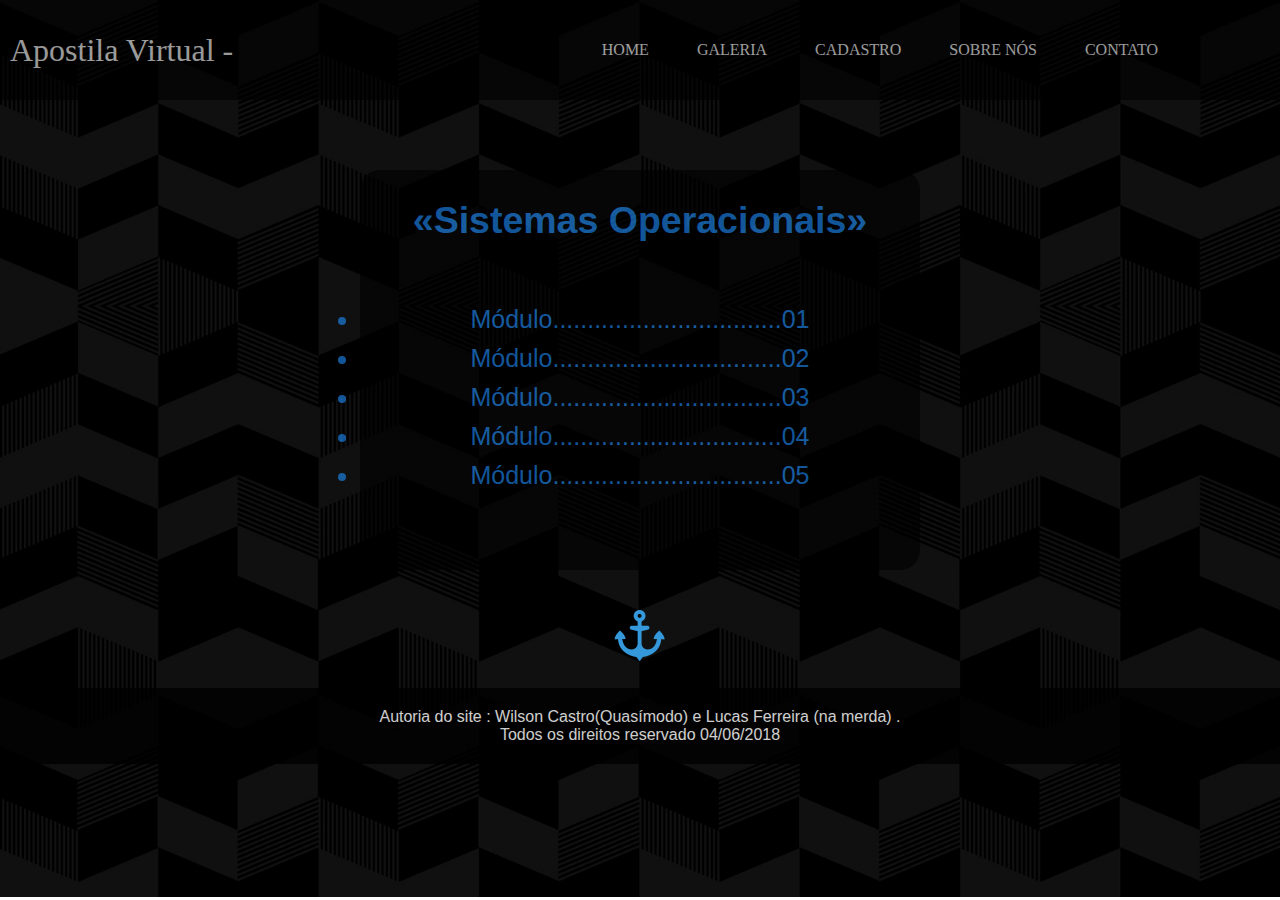
<file: index.html>
<!DOCTYPE html>
<html>
  <head>
  	<meta charset="utf-8">
	<title>Apostila Virtual</title>
  <link rel="shortcut icon" href="img/favicon.png" type="image/x-jpg"/>
	<link href="css/Home.css" rel="stylesheet" type="text/css"/>
  </head>
  <body>

    <a name="ancora"></a>

      <!--====================Aqui declaro o menu====================-->

  	<div id="menu1">
    <div id="menu2">
        <head><h1>Apostila Virtual  -  </h1></head><!--======Texto do menu======-->

    <ul>
        <li><a href="index.html">HOME</a></li>
        <li><a href="pag/Galeria.html">GALERIA</a></li>
        <li><a href="pag/Cadastro.html">CADASTRO</a></li>
        <li><a href="pag/Sobre Nós.html">SOBRE NÓS</a></li>
        <li><a href="#">CONTATO</a>
          <ul>
              <li><a href="pag/Opiniao.html">&nbsp OPINIÃO</a></li>   
              <li><a href="https://www.facebook.com/profile.php?id=100015740711764&ref=br_rs">&nbsp  WILSON </a></li>
              <li><a href="https://www.facebook.com/luisricardo.alvessantos.3?ref=br_rs">Lucas</a></li>
          </ul>
    </ul>
        
      </div>
    </div>

    <!--=======================Aqui termina o menu==========================-->

       <!--====================Aqui eu crio espaço do conteudo=============--> 

     
        <div class="conteudo">
          
          <br>  
          <center><h2>&#171;Sistemas Operacionais&#187;</h2>
          <br><br>
          <li><a href="pag/Modulo1.html">Módulo.................................01</a><br></li>
          <li><a href="pag/Modulo2.html">Módulo.................................02</a><br></li>
          <li><a href="pag/Modulo3.html">Módulo.................................03</a><br></li>
          <li><a href="pag/Modulo4.html">Módulo.................................04</a><br></li>
          <li><a href="pag/Modulo5.html">Módulo.................................05</a><br></li>
          <br>
          </center>
        </div>


        <!--========================Aqui termina o espaço do conteudo=================-->

      <br>


      <!--==========================Aqui começa a ancora=========================-->
      <br>
      <center><a href="#ancora" class="Ancora"><img src="img/20.png"></a></center>
      <br>

      <!--=====================Aqui termina a ancora=============================-->


      <!--========================Aqui declaro o rodapé=========================-->

    <div class="rodape">
       <p>Autoria do site : Wilson Castro(Quasímodo) e Lucas Ferreira (na merda) .
       <p>Todos os direitos reservado 04/06/2018</p>
    </div>

      <!--========================Aqui termina o rodapé========================-->



  </body>
</html>
</file>
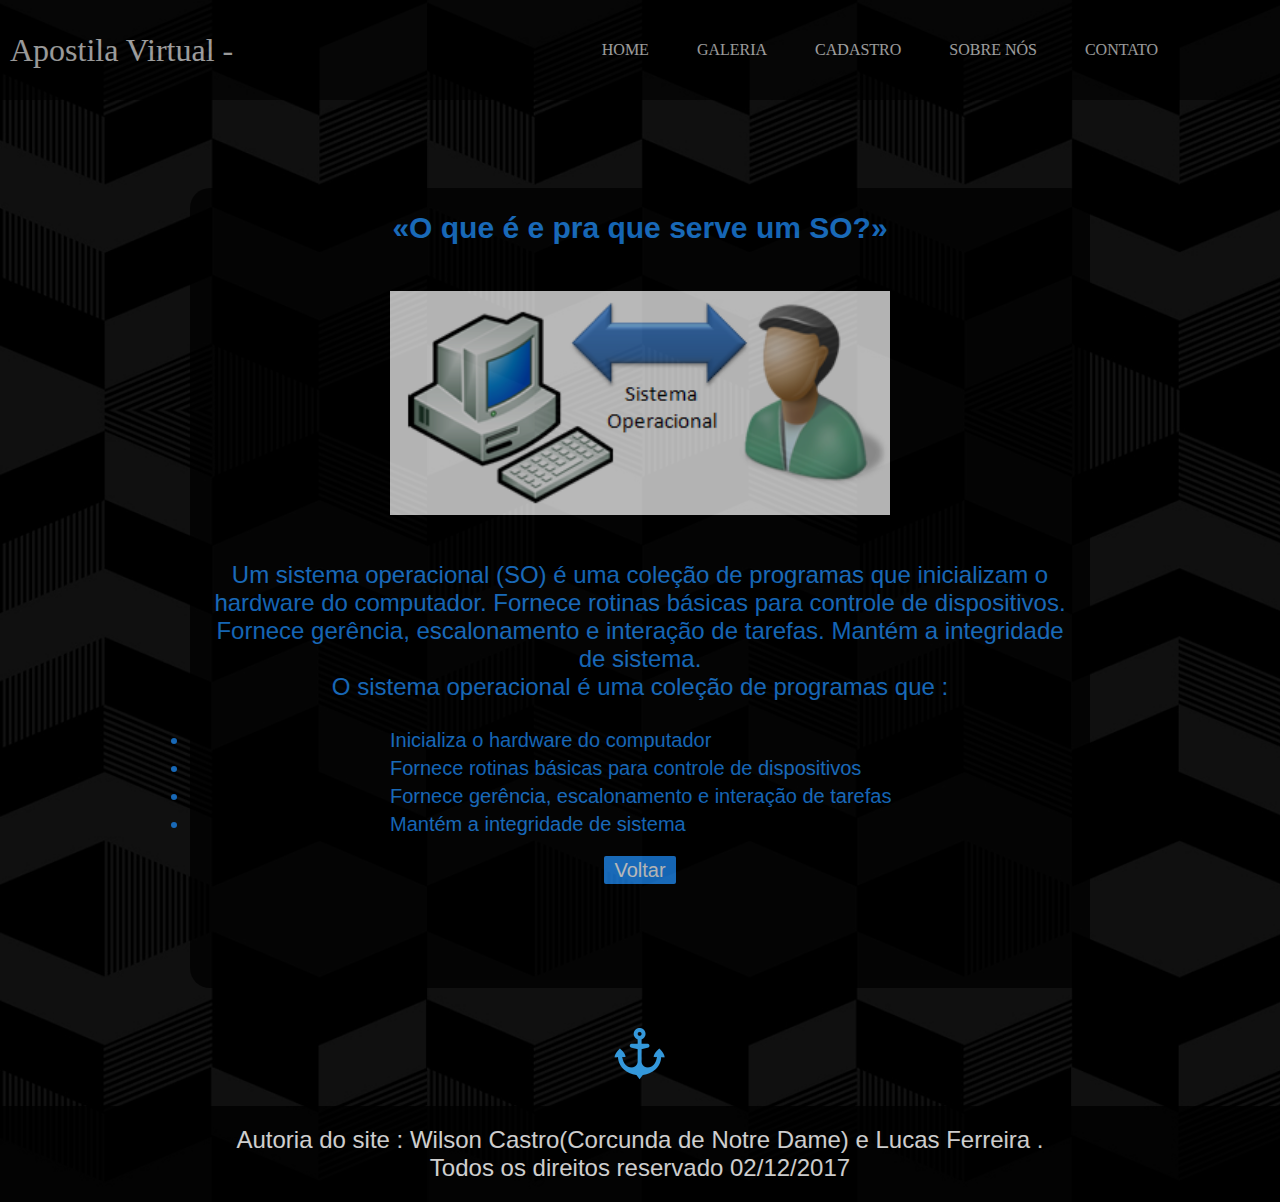
<file: pag/0.html>
<!DOCTYPE html>
<html>
  <head>
  	<meta charset="utf-8">
	<title>Mundo SO</title>
  <link rel="shortcut icon" href="../img/favicon.png" type="image/x-jpg"/>
	<link href="../css/textos.css" rel="stylesheet" type="text/css"/>
  </head>
  <body>

    <a name="ancora"></a>

      <!--Aqui declaro o menu-->
  	<div id="menu1">
    <div id="menu2">
        <head><h1>Apostila Virtual - </h1></head>

    <ul>
        <li><a href="../index.html">HOME</a></li>
        <li><a href="Galeria.html">GALERIA</a></li>
        <li><a href="Cadastro.html">CADASTRO</a></li>
        <li><a href="Sobre Nós.html">SOBRE NÓS</a></li>
        <li><a href="#">CONTATO</a>
          <ul>
              <li><a href="Opiniao.html">&nbsp OPINIÃO</a></li>   
              <li><a href="#">&nbsp  WILSON </a></li>
              <li><a href="#">&nbsp LUCAS</a></li>
          </ul>
    </ul>
        
      </div>
    </div>

    </br>
    <!--Aqui começa o conteudo-->

    <div class="conteudo">
      <br>
    <center><h2>&#171;O que é  e pra que serve um SO?&#187;</h2><br>

    <br><center><img class="imagens" src="../img/22.png"></center><br>

    <br><center><p id="p">Um sistema operacional (SO) é uma coleção de programas que inicializam o hardware do computador. Fornece rotinas básicas para controle de dispositivos. Fornece gerência, escalonamento e interação de tarefas. Mantém a integridade de sistema.
    </p>
    <p>O sistema operacional é uma coleção de programas que : </p><br>
      </center>
    <li>Inicializa o hardware do computador</li>
    <li>Fornece rotinas básicas para controle de dispositivos</li>
    <li>Fornece gerência, escalonamento e interação de tarefas</li>
    <li>Mantém a integridade de sistema</li>
    <br>
    <a href="Modulo1.html" class="botao">Voltar</a>

    </div>
    <!--Aqui termina o conteudo-->
    <br>
    <!--Aqui começa a ancora-->
      <br>
      <center><a href="#ancora" class="Ancora"><img src="../img/20.png"></a></center>
      <br>



      <!--Aqui termina a ancora -->

      <!--Aqui declaro o rodapé-->
    <div class="rodape">
       <p>Autoria do site : Wilson Castro(Corcunda de Notre Dame) e Lucas Ferreira .
       <p>Todos os direitos reservado 02/12/2017</p>
    </div>
      <!--Aqui termina o rodapé-->



  </body>
</html>
</file>
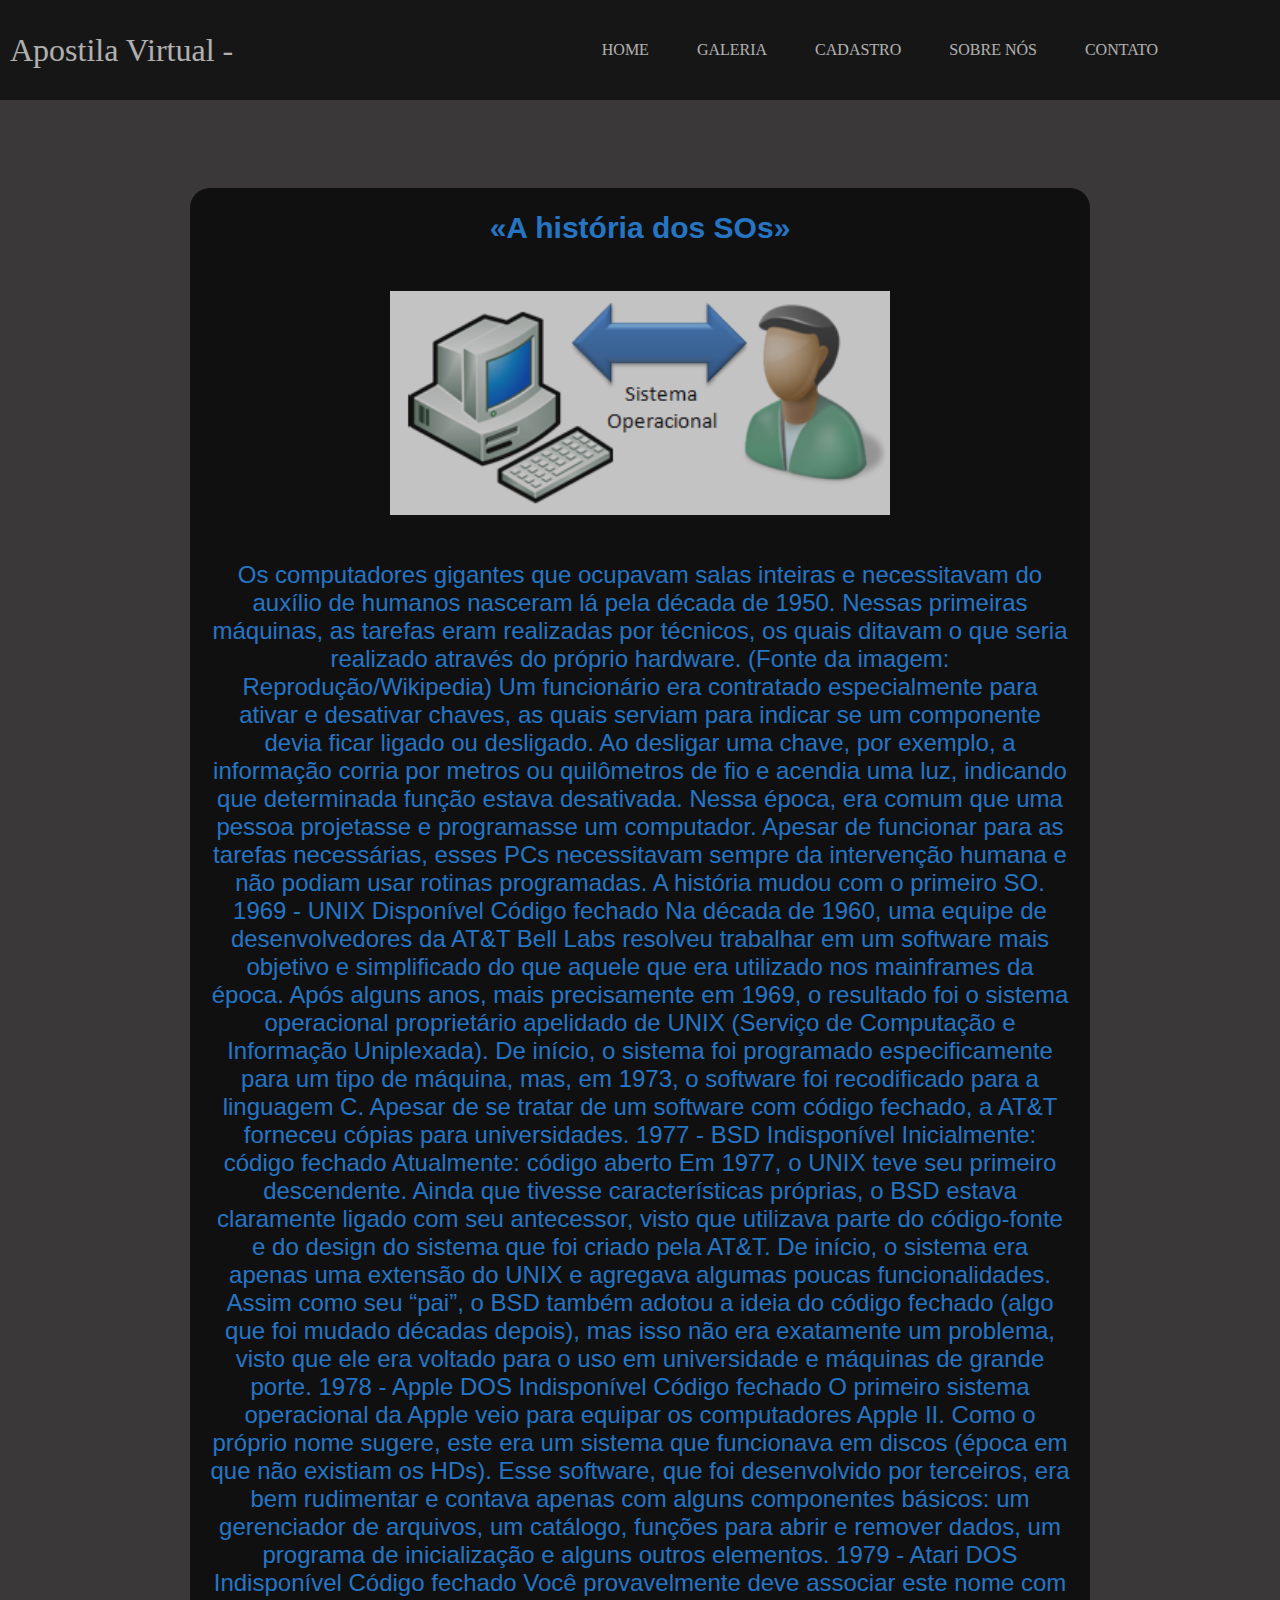
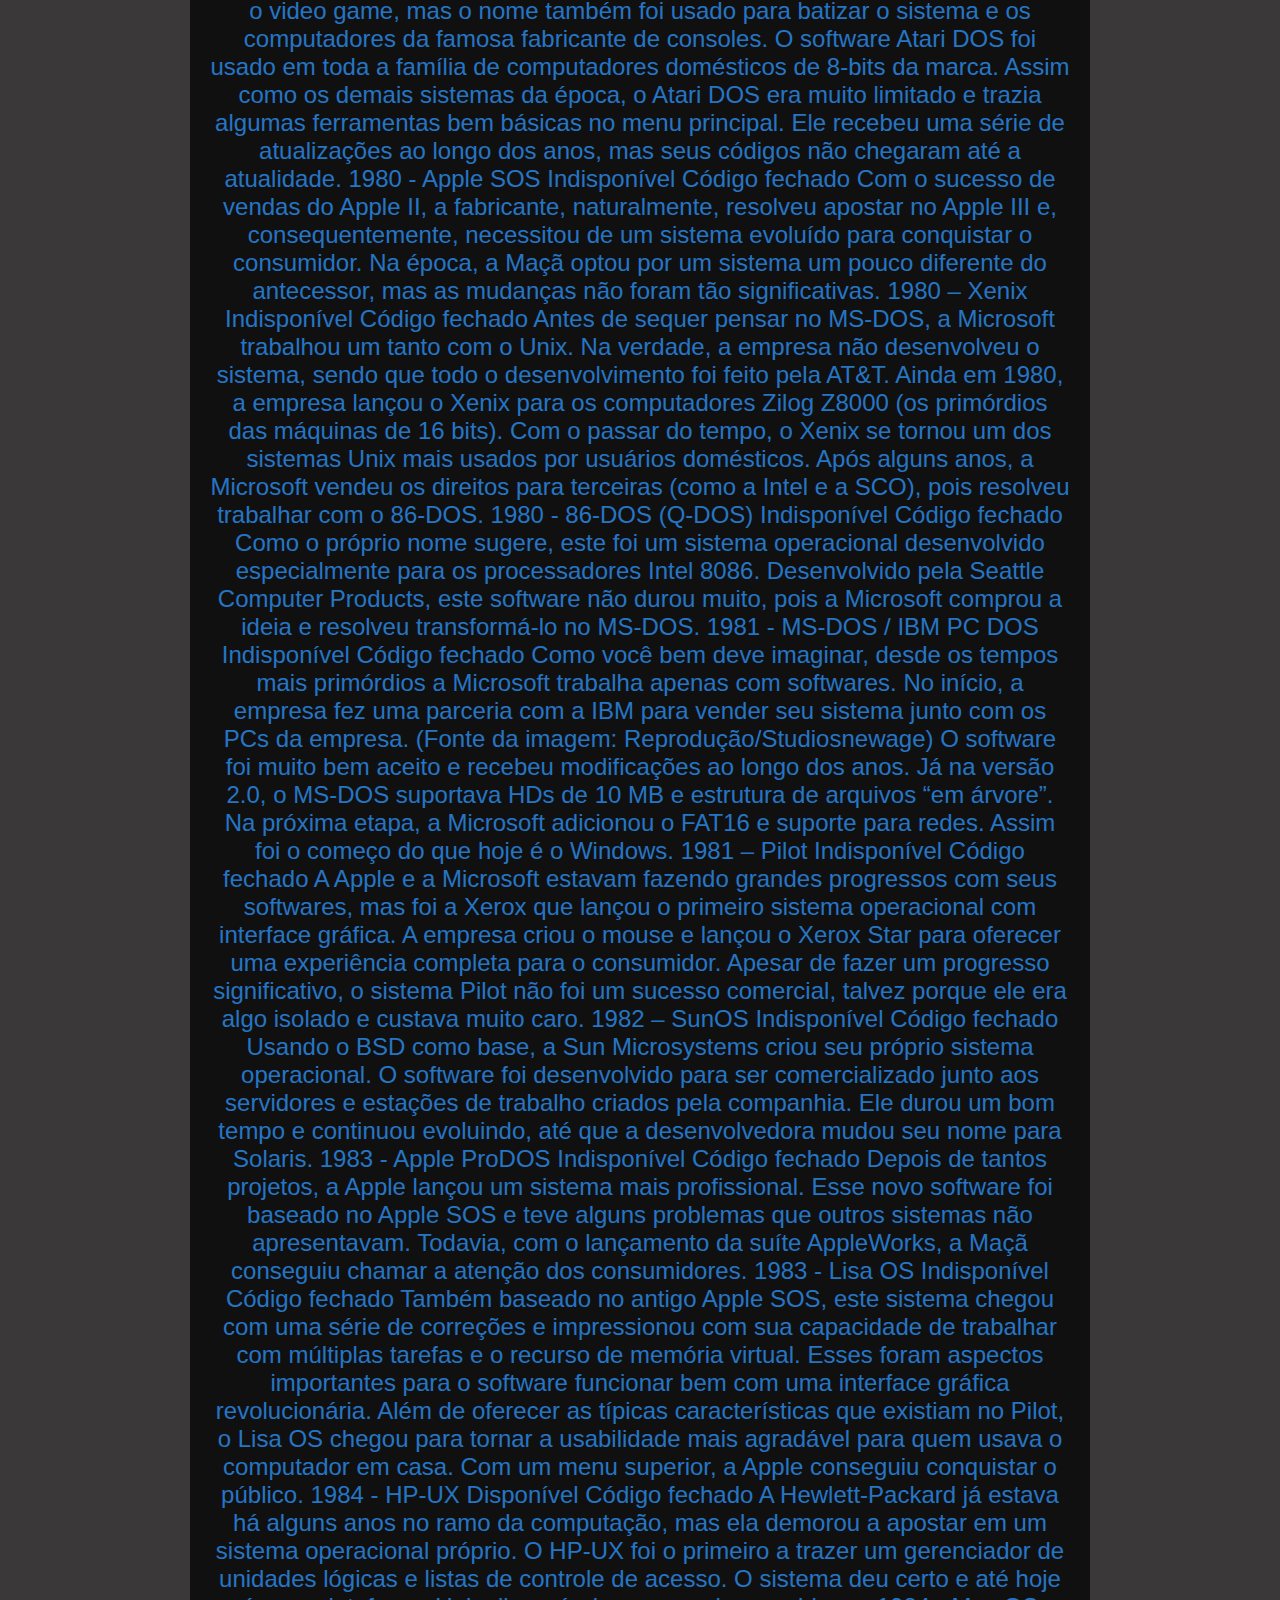
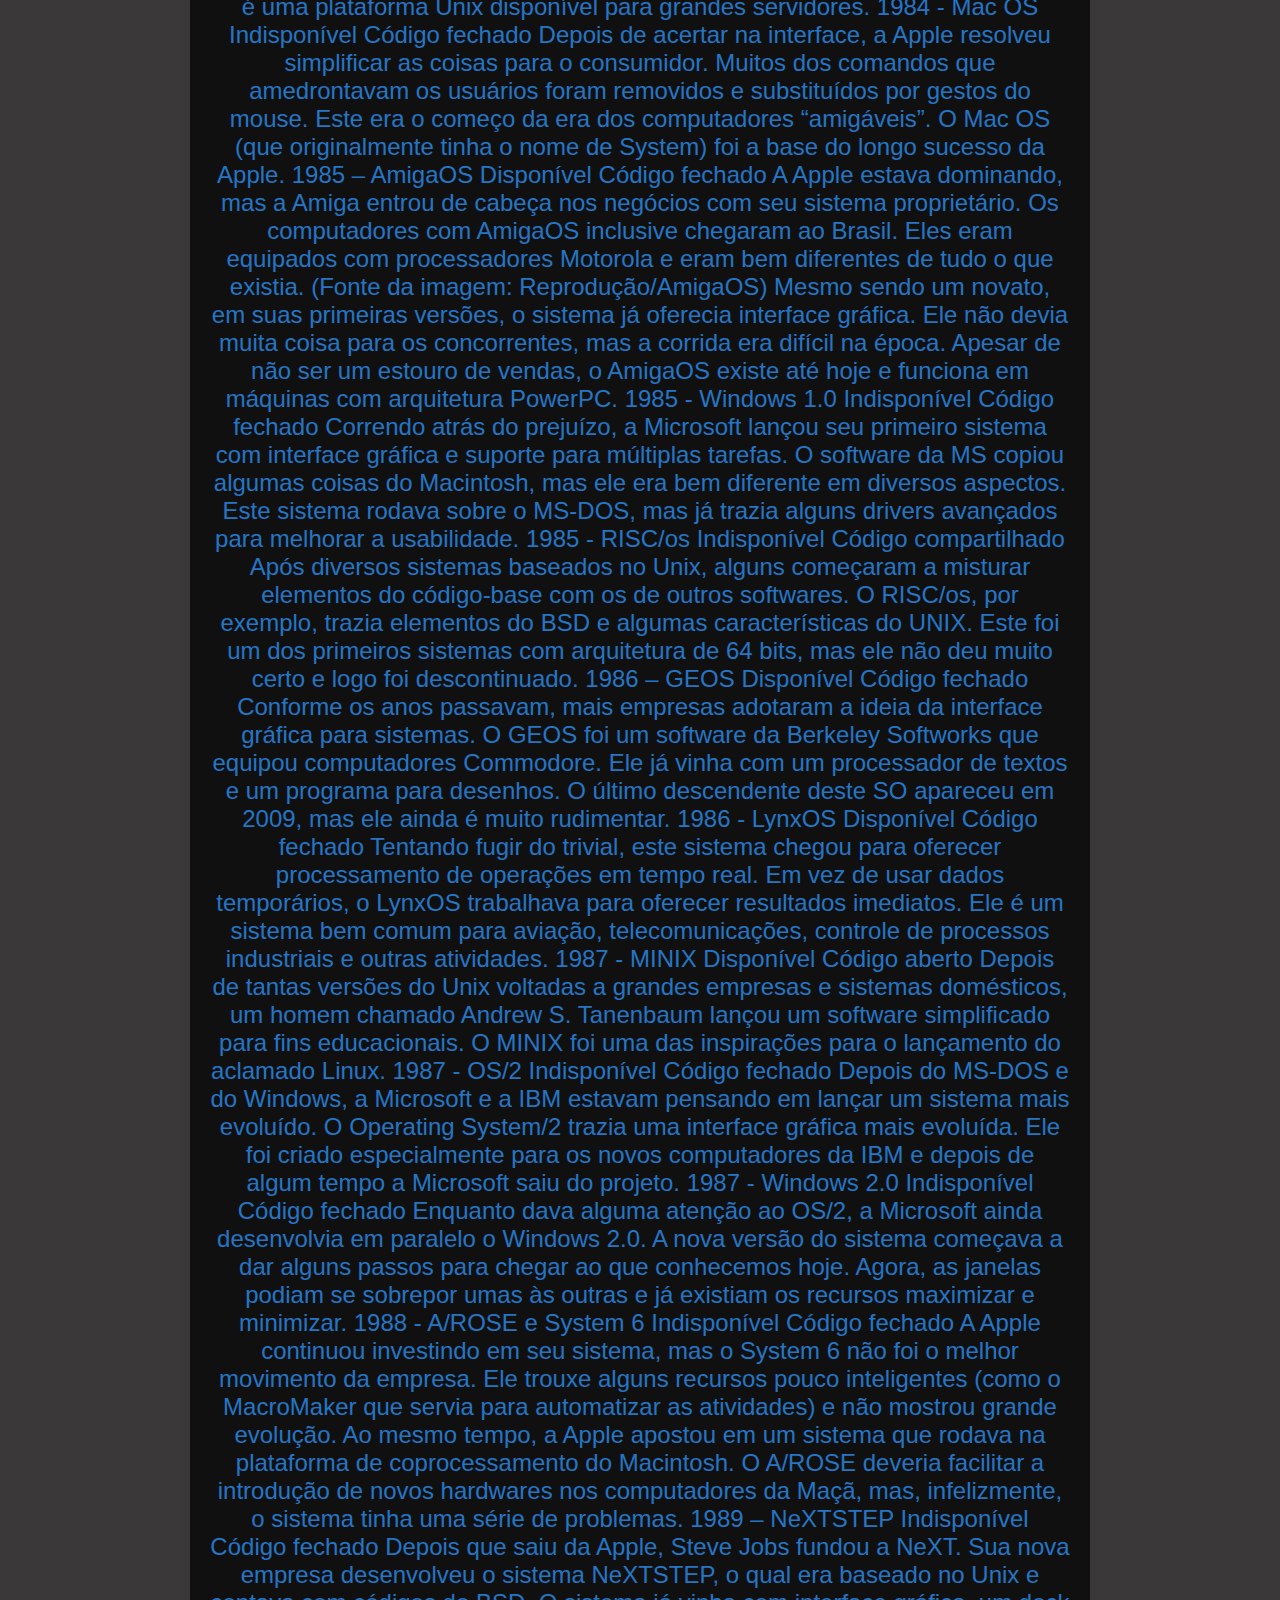
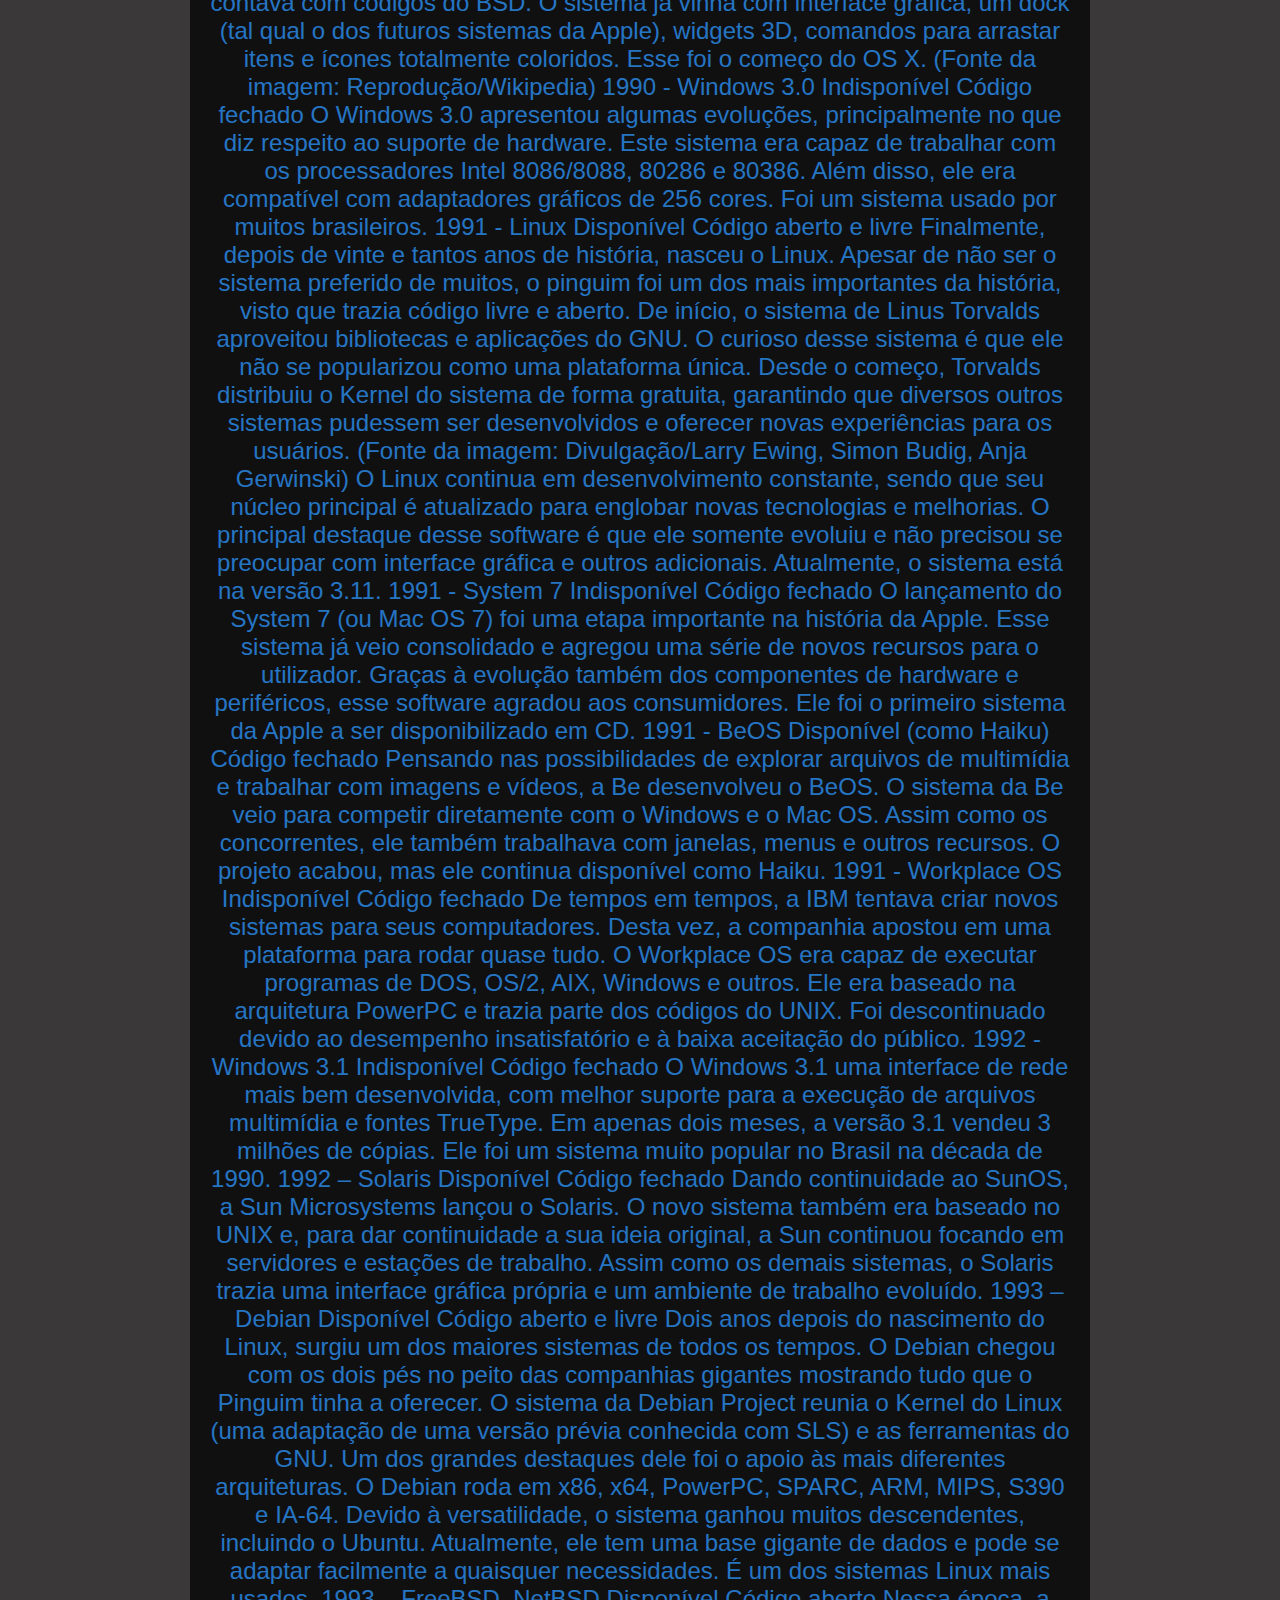
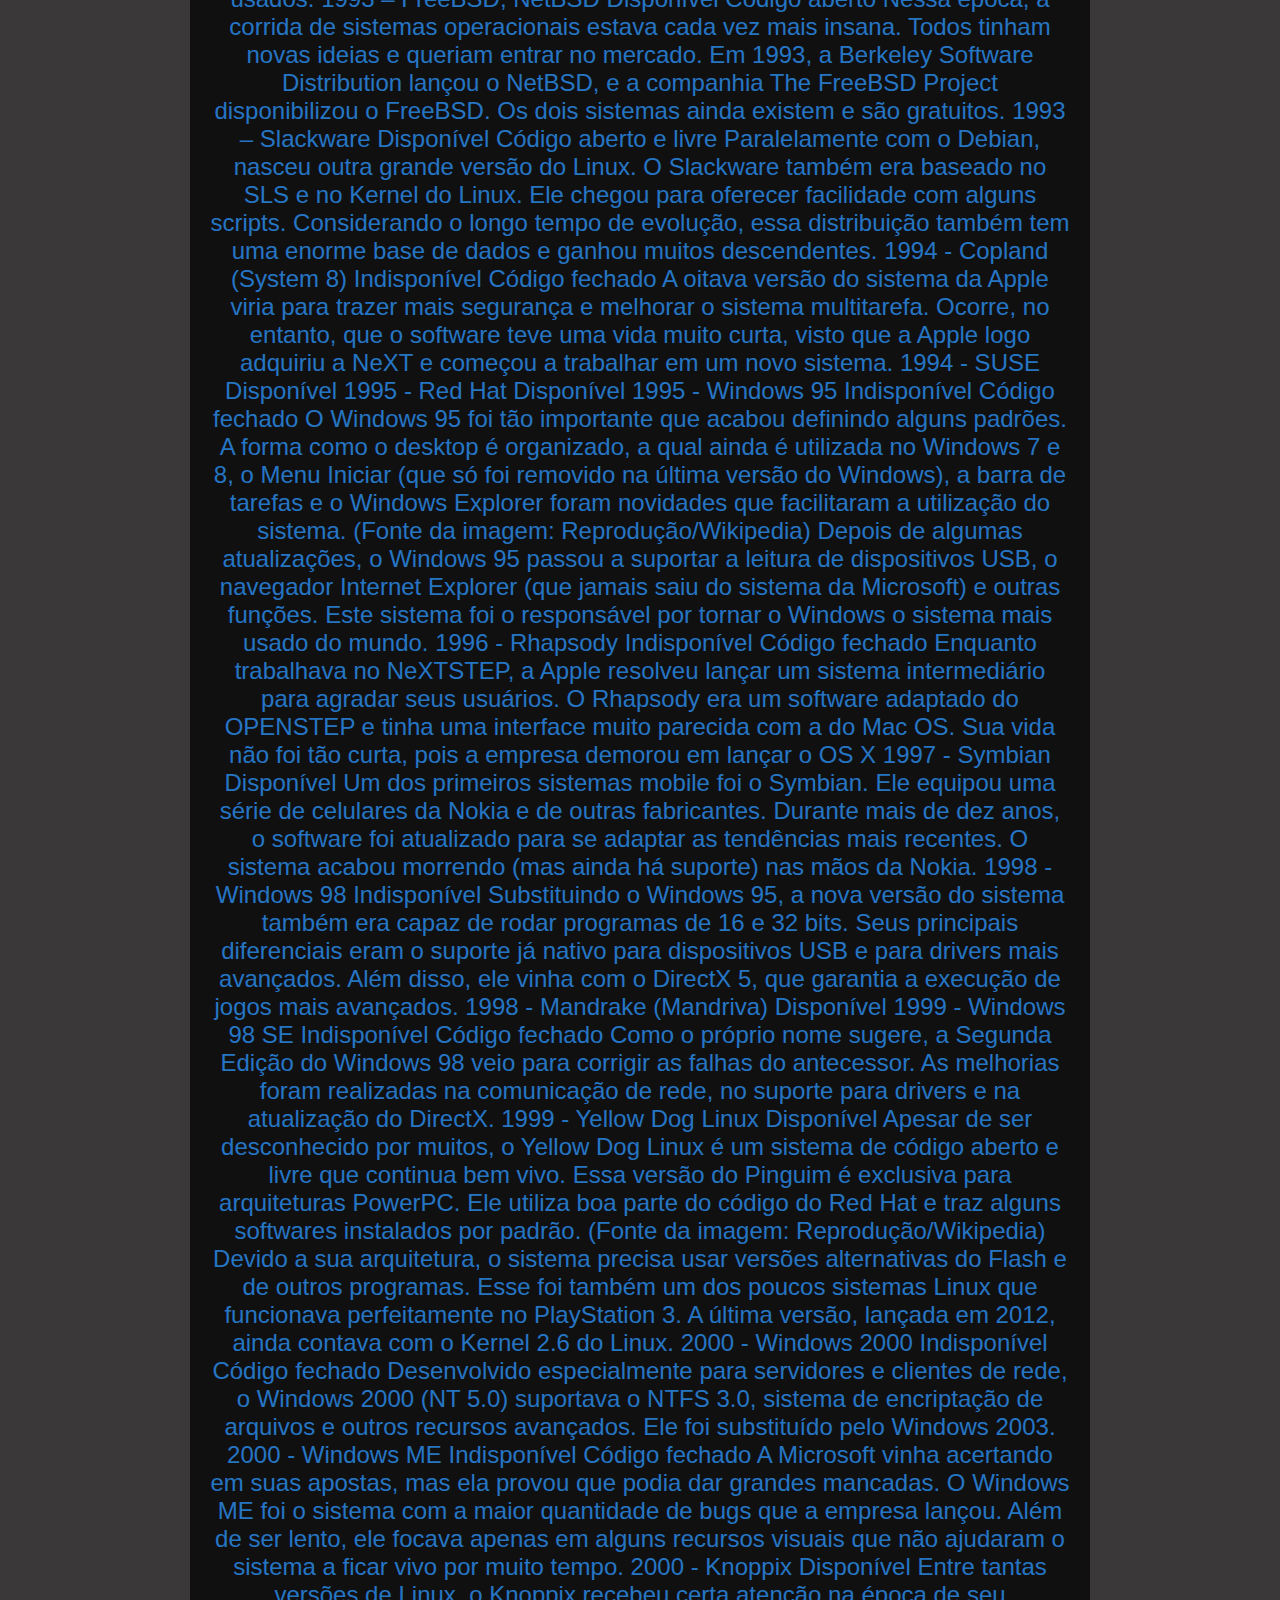
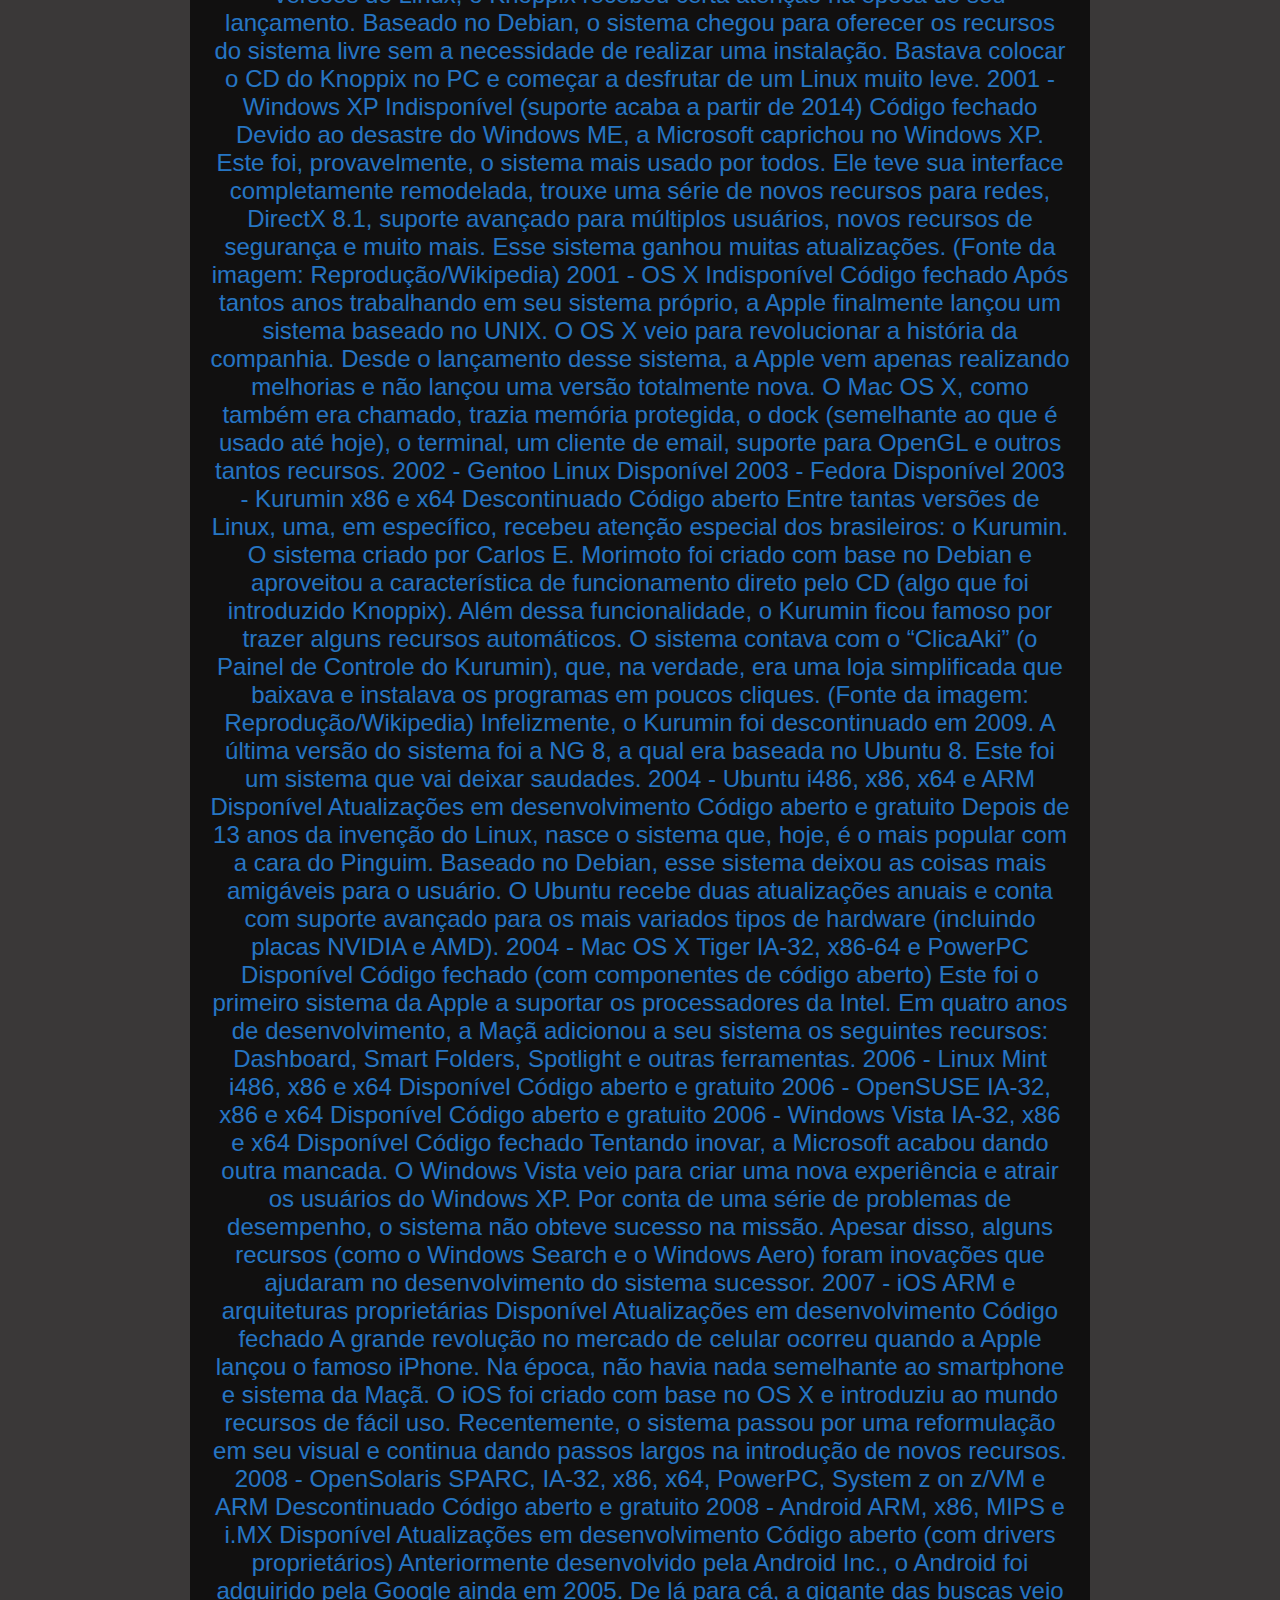
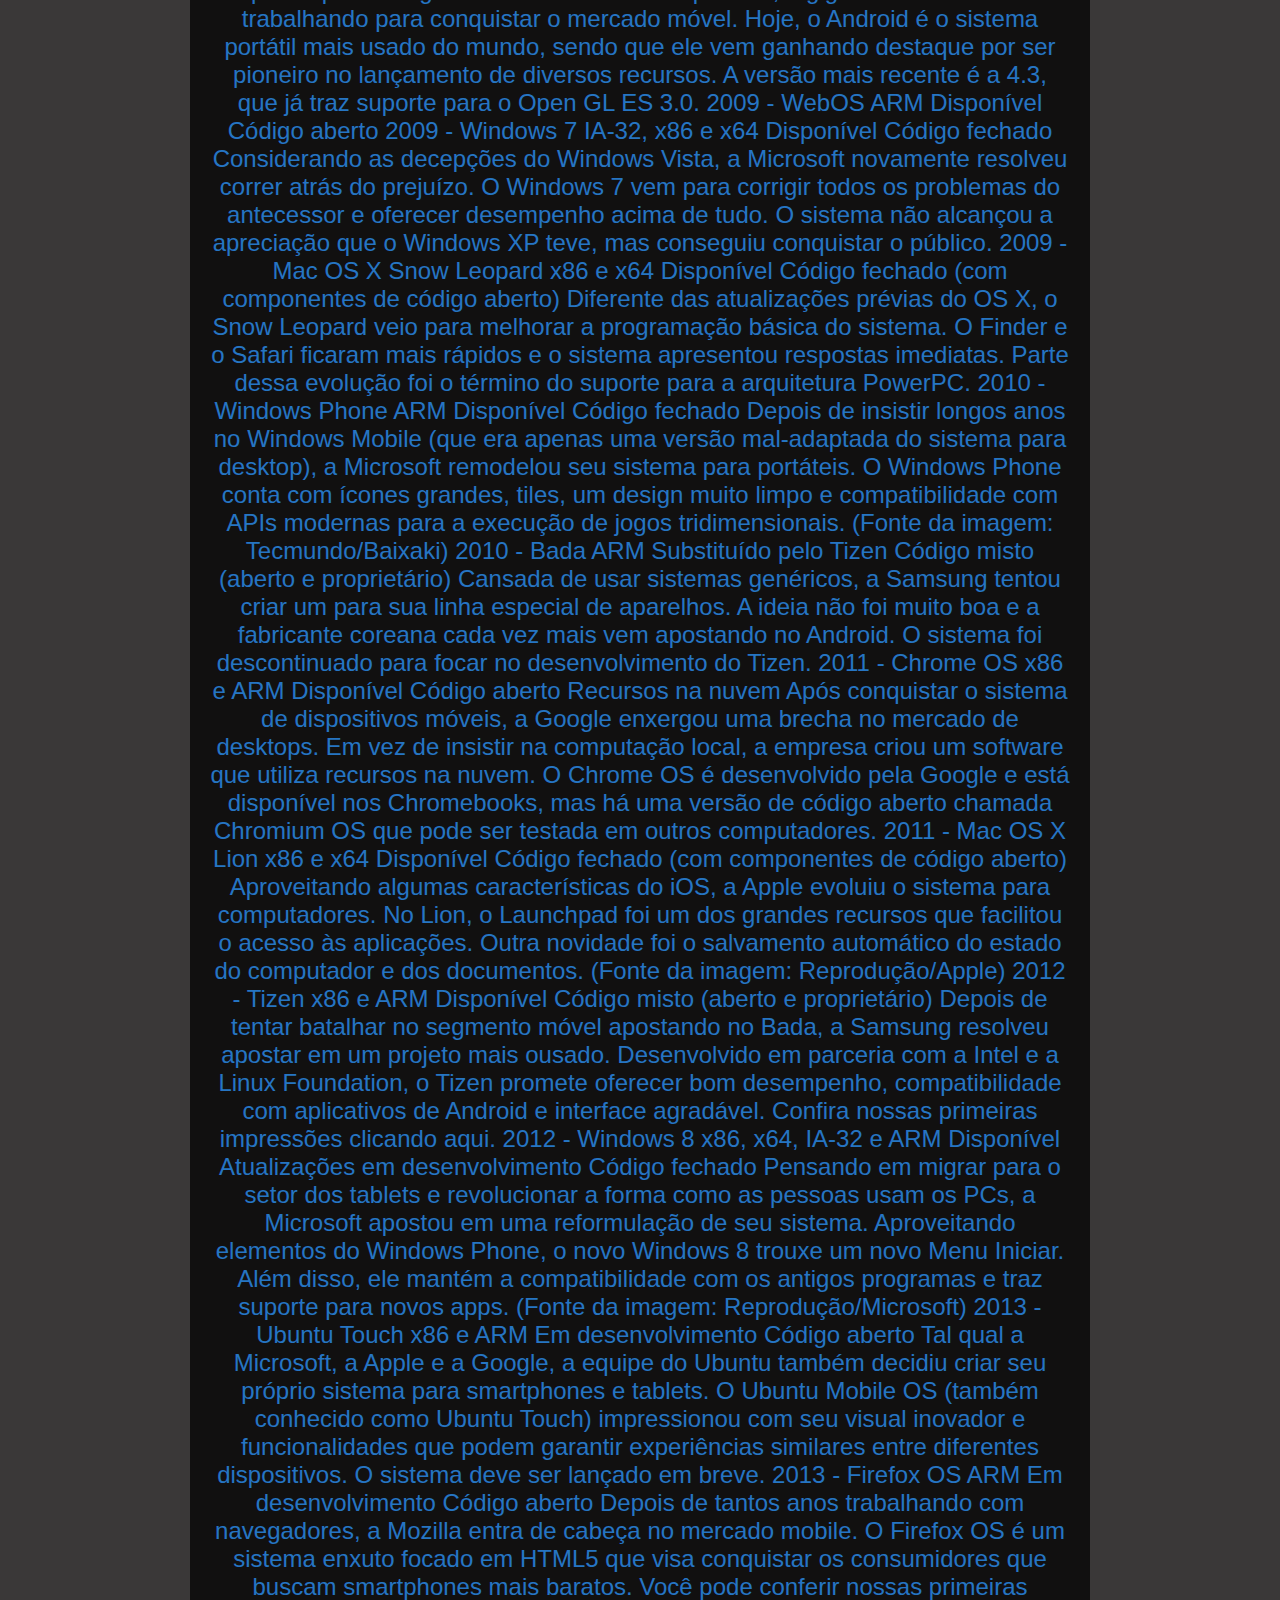
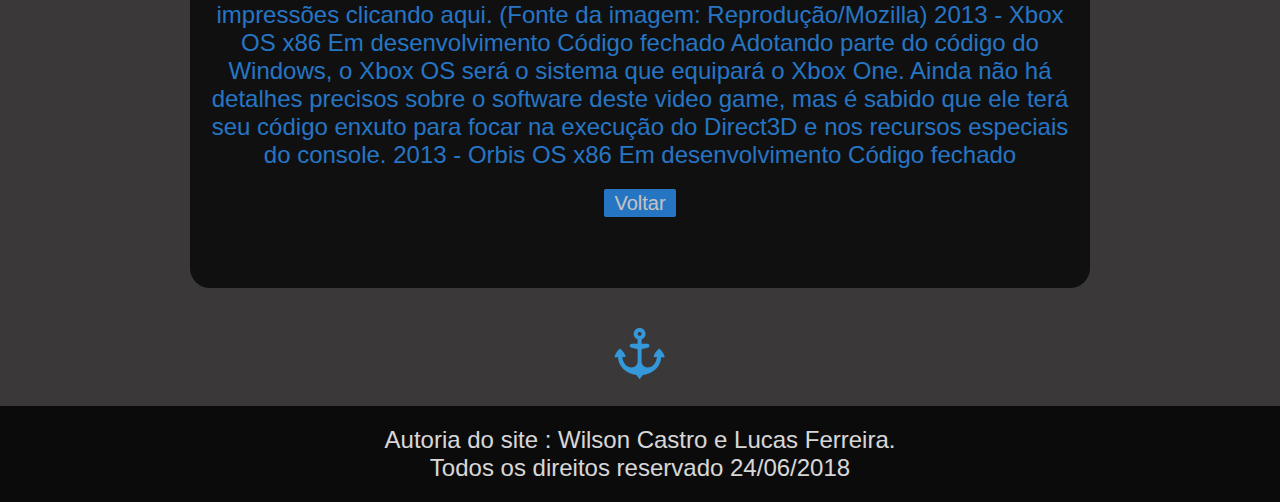
<file: pag/1.html>
<!DOCTYPE html>
<html>
  <head>
  	<meta charset="utf-8">
	<title>Mundo SO</title>
    <link rel="shortcut icon" href="../img/favicon.png" type="image/x-jpg"/>
	<link href="../css/txt1.css" rel="stylesheet" type="text/css"/>
  </head>
  <body>

    <a name="ancora"></a>

      <!--Aqui declaro o menu-->
  	<div id="menu1">
    <div id="menu2">
        <head><h1>Apostila Virtual - </h1></head>

    <ul>
        <li><a href="../index.html">HOME</a></li>
        <li><a href="Galeria.html">GALERIA</a></li>
        <li><a href="Cadastro.html">CADASTRO</a></li>
        <li><a href="Sobre Nós.html">SOBRE NÓS</a></li>
        <li><a href="#">CONTATO</a>
          <ul>
              <li><a href="Opiniao.html">&nbsp OPINIÃO</a></li>   
              <li><a href="#">&nbsp  WILSON </a></li>
              <li><a href="#">LUCAS</a></li>
          </ul>
    </ul>
        
      </div>
    </div>

    </br>
    <!--Aqui começa o conteudo-->

    <div class="conteudo">
      <br>
    <center><h2>&#171;A história dos SOs&#187;</h2><br>

    <br><center><img class="imagens" src="../img/22.png"></center><br>

    <br><center><p id="p">Os computadores gigantes que ocupavam salas inteiras e necessitavam do auxílio de humanos nasceram lá pela década de 1950. Nessas primeiras máquinas, as tarefas eram realizadas por técnicos, os quais ditavam o que seria realizado através do próprio hardware.


(Fonte da imagem: Reprodução/Wikipedia)

Um funcionário era contratado especialmente para ativar e desativar chaves, as quais serviam para indicar se um componente devia ficar ligado ou desligado. Ao desligar uma chave, por exemplo, a informação corria por metros ou quilômetros de fio e acendia uma luz, indicando que determinada função estava desativada.

Nessa época, era comum que uma pessoa projetasse e programasse um computador. Apesar de funcionar para as tarefas necessárias, esses PCs necessitavam sempre da intervenção humana e não podiam usar rotinas programadas. A história mudou com o primeiro SO.

1969 - UNIX
Disponível
Código fechado
Na década de 1960, uma equipe de desenvolvedores da AT&T Bell Labs resolveu trabalhar em um software mais objetivo e simplificado do que aquele que era utilizado nos mainframes da época. Após alguns anos, mais precisamente em 1969, o resultado foi o sistema operacional proprietário apelidado de UNIX (Serviço de Computação e Informação Uniplexada).

De início, o sistema foi programado especificamente para um tipo de máquina, mas, em 1973, o software foi recodificado para a linguagem C. Apesar de se tratar de um software com código fechado, a AT&T forneceu cópias para universidades.

1977 - BSD
Indisponível
Inicialmente: código fechado
Atualmente: código aberto
Em 1977, o UNIX teve seu primeiro descendente. Ainda que tivesse características próprias, o BSD estava claramente ligado com seu antecessor, visto que utilizava parte do código-fonte e do design do sistema que foi criado pela AT&T. De início, o sistema era apenas uma extensão do UNIX e agregava algumas poucas funcionalidades.

Assim como seu “pai”, o BSD também adotou a ideia do código fechado (algo que foi mudado décadas depois), mas isso não era exatamente um problema, visto que ele era voltado para o uso em universidade e máquinas de grande porte.

1978 - Apple DOS
Indisponível
Código fechado
O primeiro sistema operacional da Apple veio para equipar os computadores Apple II. Como o próprio nome sugere, este era um sistema que funcionava em discos (época em que não existiam os HDs).

Esse software, que foi desenvolvido por terceiros, era bem rudimentar e contava apenas com alguns componentes básicos: um gerenciador de arquivos, um catálogo, funções para abrir e remover dados, um programa de inicialização e alguns outros elementos.

1979 - Atari DOS
Indisponível
Código fechado
Você provavelmente deve associar este nome com o video game, mas o nome também foi usado para batizar o sistema e os computadores da famosa fabricante de consoles. O software Atari DOS foi usado em toda a família de computadores domésticos de 8-bits da marca.

Assim como os demais sistemas da época, o Atari DOS era muito limitado e trazia algumas ferramentas bem básicas no menu principal. Ele recebeu uma série de atualizações ao longo dos anos, mas seus códigos não chegaram até a atualidade.

1980 - Apple SOS
Indisponível
Código fechado
Com o sucesso de vendas do Apple II, a fabricante, naturalmente, resolveu apostar no Apple III e, consequentemente, necessitou de um sistema evoluído para conquistar o consumidor. Na época, a Maçã optou por um sistema um pouco diferente do antecessor, mas as mudanças não foram tão significativas.

1980 – Xenix
Indisponível
Código fechado
Antes de sequer pensar no MS-DOS, a Microsoft trabalhou um tanto com o Unix. Na verdade, a empresa não desenvolveu o sistema, sendo que todo o desenvolvimento foi feito pela AT&T. Ainda em 1980, a empresa lançou o Xenix para os computadores Zilog Z8000 (os primórdios das máquinas de 16 bits).

Com o passar do tempo, o Xenix se tornou um dos sistemas Unix mais usados por usuários domésticos. Após alguns anos, a Microsoft vendeu os direitos para terceiras (como a Intel e a SCO), pois resolveu trabalhar com o 86-DOS.

1980 - 86-DOS (Q-DOS)
Indisponível
Código fechado
Como o próprio nome sugere, este foi um sistema operacional desenvolvido especialmente para os processadores Intel 8086. Desenvolvido pela Seattle Computer Products, este software não durou muito, pois a Microsoft comprou a ideia e resolveu transformá-lo no MS-DOS.

1981 - MS-DOS / IBM PC DOS
Indisponível
Código fechado
Como você bem deve imaginar, desde os tempos mais primórdios a Microsoft trabalha apenas com softwares. No início, a empresa fez uma parceria com a IBM para vender seu sistema junto com os PCs da empresa.


(Fonte da imagem: Reprodução/Studiosnewage)

O software foi muito bem aceito e recebeu modificações ao longo dos anos. Já na versão 2.0, o MS-DOS suportava HDs de 10 MB e estrutura de arquivos “em árvore”. Na próxima etapa, a Microsoft adicionou o FAT16 e suporte para redes. Assim foi o começo do que hoje é o Windows.

1981 – Pilot
Indisponível
Código fechado
A Apple e a Microsoft estavam fazendo grandes progressos com seus softwares, mas foi a Xerox que lançou o primeiro sistema operacional com interface gráfica. A empresa criou o mouse e lançou o Xerox Star para oferecer uma experiência completa para o consumidor.

Apesar de fazer um progresso significativo, o sistema Pilot não foi um sucesso comercial, talvez porque ele era algo isolado e custava muito caro.

1982 – SunOS
Indisponível
Código fechado
Usando o BSD como base, a Sun Microsystems criou seu próprio sistema operacional. O software foi desenvolvido para ser comercializado junto aos servidores e estações de trabalho criados pela companhia. Ele durou um bom tempo e continuou evoluindo, até que a desenvolvedora mudou seu nome para Solaris.

1983 - Apple ProDOS
Indisponível
Código fechado
Depois de tantos projetos, a Apple lançou um sistema mais profissional. Esse novo software foi baseado no Apple SOS e teve alguns problemas que outros sistemas não apresentavam. Todavia, com o lançamento da suíte AppleWorks, a Maçã conseguiu chamar a atenção dos consumidores.

1983 - Lisa OS
Indisponível
Código fechado
Também baseado no antigo Apple SOS, este sistema chegou com uma série de correções e impressionou com sua capacidade de trabalhar com múltiplas tarefas e o recurso de memória virtual. Esses foram aspectos importantes para o software funcionar bem com uma interface gráfica revolucionária.

Além de oferecer as típicas características que existiam no Pilot, o Lisa OS chegou para tornar a usabilidade mais agradável para quem usava o computador em casa. Com um menu superior, a Apple conseguiu conquistar o público.

1984 - HP-UX
Disponível
Código fechado
A Hewlett-Packard já estava há alguns anos no ramo da computação, mas ela demorou a apostar em um sistema operacional próprio. O HP-UX foi o primeiro a trazer um gerenciador de unidades lógicas e listas de controle de acesso. O sistema deu certo e até hoje é uma plataforma Unix disponível para grandes servidores.

1984 - Mac OS
Indisponível
Código fechado
Depois de acertar na interface, a Apple resolveu simplificar as coisas para o consumidor. Muitos dos comandos que amedrontavam os usuários foram removidos e substituídos por gestos do mouse. Este era o começo da era dos computadores “amigáveis”. O Mac OS (que originalmente tinha o nome de System) foi a base do longo sucesso da Apple.

1985 – AmigaOS
Disponível
Código fechado
A Apple estava dominando, mas a Amiga entrou de cabeça nos negócios com seu sistema proprietário. Os computadores com AmigaOS inclusive chegaram ao Brasil. Eles eram equipados com processadores Motorola e eram bem diferentes de tudo o que existia.


(Fonte da imagem: Reprodução/AmigaOS)

Mesmo sendo um novato, em suas primeiras versões, o sistema já oferecia interface gráfica. Ele não devia muita coisa para os concorrentes, mas a corrida era difícil na época. Apesar de não ser um estouro de vendas, o AmigaOS existe até hoje e funciona em máquinas com arquitetura PowerPC.

1985 - Windows 1.0
Indisponível
Código fechado
Correndo atrás do prejuízo, a Microsoft lançou seu primeiro sistema com interface gráfica e suporte para múltiplas tarefas. O software da MS copiou algumas coisas do Macintosh, mas ele era bem diferente em diversos aspectos. Este sistema rodava sobre o MS-DOS, mas já trazia alguns drivers avançados para melhorar a usabilidade.

1985 - RISC/os
Indisponível
Código compartilhado
Após diversos sistemas baseados no Unix, alguns começaram a misturar elementos do código-base com os de outros softwares. O RISC/os, por exemplo, trazia elementos do BSD e algumas características do UNIX. Este foi um dos primeiros sistemas com arquitetura de 64 bits, mas ele não deu muito certo e logo foi descontinuado.

1986 – GEOS
Disponível
Código fechado
Conforme os anos passavam, mais empresas adotaram a ideia da interface gráfica para sistemas. O GEOS foi um software da Berkeley Softworks que equipou computadores Commodore. Ele já vinha com um processador de textos e um programa para desenhos. O último descendente deste SO apareceu em 2009, mas ele ainda é muito rudimentar.

1986 - LynxOS
Disponível
Código fechado
Tentando fugir do trivial, este sistema chegou para oferecer processamento de operações em tempo real. Em vez de usar dados temporários, o LynxOS trabalhava para oferecer resultados imediatos. Ele é um sistema bem comum para aviação, telecomunicações, controle de processos industriais e outras atividades.

1987 - MINIX
Disponível
Código aberto
Depois de tantas versões do Unix voltadas a grandes empresas e sistemas domésticos, um homem chamado Andrew S. Tanenbaum lançou um software simplificado para fins educacionais. O MINIX foi uma das inspirações para o lançamento do aclamado Linux.

1987 - OS/2
Indisponível
Código fechado
Depois do MS-DOS e do Windows, a Microsoft e a IBM estavam pensando em lançar um sistema mais evoluído. O Operating System/2 trazia uma interface gráfica mais evoluída. Ele foi criado especialmente para os novos computadores da IBM e depois de algum tempo a Microsoft saiu do projeto.

1987 - Windows 2.0
Indisponível
Código fechado
Enquanto dava alguma atenção ao OS/2, a Microsoft ainda desenvolvia em paralelo o Windows 2.0. A nova versão do sistema começava a dar alguns passos para chegar ao que conhecemos hoje. Agora, as janelas podiam se sobrepor umas às outras e já existiam os recursos maximizar e  minimizar.

1988 - A/ROSE e System 6
Indisponível
Código fechado
A Apple continuou investindo em seu sistema, mas o System 6 não foi o melhor movimento da empresa. Ele trouxe alguns recursos pouco inteligentes (como o MacroMaker que servia para automatizar as atividades) e não mostrou grande evolução.

Ao mesmo tempo, a Apple apostou em um sistema que rodava na plataforma de coprocessamento do Macintosh. O A/ROSE deveria facilitar a introdução de novos hardwares nos computadores da Maçã, mas, infelizmente, o sistema tinha uma série de problemas.

1989 – NeXTSTEP
Indisponível
Código fechado
Depois que saiu da Apple, Steve Jobs fundou a NeXT. Sua nova empresa desenvolveu o sistema NeXTSTEP, o qual era baseado no Unix e contava com códigos do BSD. O sistema já vinha com interface gráfica, um dock (tal qual o dos futuros sistemas da Apple), widgets 3D, comandos para arrastar itens e ícones totalmente coloridos. Esse foi o começo do OS X.


(Fonte da imagem: Reprodução/Wikipedia)

1990 - Windows 3.0
Indisponível
Código fechado
O Windows 3.0 apresentou algumas evoluções, principalmente no que diz respeito ao suporte de hardware. Este sistema era capaz de trabalhar com os processadores Intel 8086/8088, 80286 e 80386. Além disso, ele era compatível com adaptadores gráficos de 256 cores. Foi um sistema usado por muitos brasileiros.

1991 - Linux
Disponível
Código aberto e livre
Finalmente, depois de vinte e tantos anos de história, nasceu o Linux. Apesar de não ser o sistema preferido de muitos, o pinguim foi um dos mais importantes da história, visto que trazia código livre e aberto.

De início, o sistema de Linus Torvalds aproveitou bibliotecas e aplicações do GNU. O curioso desse sistema é que ele não se popularizou como uma plataforma única. Desde o começo, Torvalds distribuiu o Kernel do sistema de forma gratuita, garantindo que diversos outros sistemas pudessem ser desenvolvidos e oferecer novas experiências para os usuários.


(Fonte da imagem: Divulgação/Larry Ewing, Simon Budig, Anja Gerwinski)

O Linux continua em desenvolvimento constante, sendo que seu núcleo principal é atualizado para englobar novas tecnologias e melhorias. O principal destaque desse software é que ele somente evoluiu e não precisou se preocupar com interface gráfica e outros adicionais. Atualmente, o sistema está na versão 3.11.

1991 - System 7
Indisponível
Código fechado
O lançamento do System 7 (ou Mac OS 7) foi uma etapa importante na história da Apple. Esse sistema já veio consolidado e agregou uma série de novos recursos para o utilizador. Graças à evolução também dos componentes de hardware e periféricos, esse software agradou aos consumidores. Ele foi o primeiro sistema da Apple a ser disponibilizado em CD.

1991 - BeOS
Disponível (como Haiku)
Código fechado
Pensando nas possibilidades de explorar arquivos de multimídia e trabalhar com imagens e vídeos, a Be desenvolveu o BeOS. O sistema da Be veio para competir diretamente com o Windows e o Mac OS. Assim como os concorrentes, ele também trabalhava com janelas, menus e outros recursos. O projeto acabou, mas ele continua disponível como Haiku.

1991 - Workplace OS
Indisponível
Código fechado
De tempos em tempos, a IBM tentava criar novos sistemas para seus computadores. Desta vez, a companhia apostou em uma plataforma para rodar quase tudo. O Workplace OS era capaz de executar programas de DOS, OS/2, AIX, Windows e outros.

Ele era baseado na arquitetura PowerPC e trazia parte dos códigos do UNIX. Foi descontinuado devido ao desempenho insatisfatório e à baixa aceitação do público.

1992 - Windows 3.1
Indisponível
Código fechado
O Windows 3.1 uma interface de rede mais bem desenvolvida, com melhor suporte para a execução de arquivos multimídia e fontes TrueType. Em apenas dois meses, a versão 3.1 vendeu 3 milhões de cópias. Ele foi um sistema muito popular no Brasil na década de 1990.

1992 – Solaris
Disponível
Código fechado
Dando continuidade ao SunOS, a Sun Microsystems lançou o Solaris. O novo sistema também era baseado no UNIX e, para dar continuidade a sua ideia original, a Sun continuou focando em servidores e estações de trabalho. Assim como os demais sistemas, o Solaris trazia uma interface gráfica própria e um ambiente de trabalho evoluído.

1993 – Debian
Disponível
Código aberto e livre
Dois anos depois do nascimento do Linux, surgiu um dos maiores sistemas de todos os tempos. O Debian chegou com os dois pés no peito das companhias gigantes mostrando tudo que o Pinguim tinha a oferecer. O sistema da Debian Project reunia o Kernel do Linux (uma adaptação de uma versão prévia conhecida com SLS) e as ferramentas do GNU.

Um dos grandes destaques dele foi o apoio às mais diferentes arquiteturas. O Debian roda em x86, x64, PowerPC, SPARC, ARM, MIPS, S390 e IA-64. Devido à versatilidade, o sistema ganhou muitos descendentes, incluindo o Ubuntu. Atualmente, ele tem uma base gigante de dados e pode se adaptar facilmente a quaisquer necessidades. É um dos sistemas Linux mais usados.

1993 – FreeBSD, NetBSD
Disponível
Código aberto
Nessa época, a corrida de sistemas operacionais estava cada vez mais insana. Todos tinham novas ideias e queriam entrar no mercado. Em 1993, a Berkeley Software Distribution lançou o NetBSD, e a companhia The FreeBSD Project disponibilizou o FreeBSD. Os dois sistemas ainda existem e são gratuitos.

1993 – Slackware
Disponível
Código aberto e livre
Paralelamente com o Debian, nasceu outra grande versão do Linux. O Slackware também era baseado no SLS e no Kernel do Linux. Ele chegou para oferecer facilidade com alguns scripts. Considerando o longo tempo de evolução, essa distribuição também tem uma enorme base de dados e ganhou muitos descendentes.

1994 - Copland (System 8)
Indisponível
Código fechado
A oitava versão do sistema da Apple viria para trazer mais segurança e melhorar o sistema multitarefa. Ocorre, no entanto, que o software teve uma vida muito curta, visto que a Apple logo adquiriu a NeXT e começou a trabalhar em um novo sistema.

1994 - SUSE
Disponível
1995 - Red Hat
Disponível
1995 - Windows 95
Indisponível
Código fechado
O Windows 95 foi tão importante que acabou definindo alguns padrões. A forma como o desktop é organizado, a qual ainda é utilizada no Windows 7 e 8, o Menu Iniciar (que só foi removido na última versão do Windows), a barra de tarefas e o Windows Explorer foram novidades que facilitaram a utilização do sistema.


(Fonte da imagem: Reprodução/Wikipedia)

Depois de algumas atualizações, o Windows 95 passou a suportar a leitura de dispositivos USB, o navegador Internet Explorer (que jamais saiu do sistema da Microsoft) e outras funções. Este sistema foi o responsável por tornar o Windows o sistema mais usado do mundo.

1996 - Rhapsody
Indisponível
Código fechado
Enquanto trabalhava no NeXTSTEP, a Apple resolveu lançar um sistema intermediário para agradar seus usuários. O Rhapsody era um software adaptado do OPENSTEP e tinha uma interface muito parecida com a do Mac OS. Sua vida não foi tão curta, pois a empresa demorou em lançar o OS X

1997 - Symbian
Disponível
Um dos primeiros sistemas mobile foi o Symbian. Ele equipou uma série de celulares da Nokia e de outras fabricantes. Durante mais de dez anos, o software foi atualizado para se adaptar as tendências mais recentes. O sistema acabou morrendo (mas ainda há suporte) nas mãos da Nokia.

1998 - Windows 98
Indisponível
Substituindo o Windows 95, a nova versão do sistema também era capaz de rodar programas de 16 e 32 bits. Seus principais diferenciais eram o suporte já nativo para dispositivos USB e para drivers mais avançados. Além disso, ele vinha com o DirectX 5, que garantia a execução de jogos mais avançados.

1998 - Mandrake (Mandriva)
Disponível
1999 - Windows 98 SE
Indisponível
Código fechado
Como o próprio nome sugere, a Segunda Edição do Windows 98 veio para corrigir as falhas do antecessor. As melhorias foram realizadas na comunicação de rede, no suporte para drivers e na atualização do DirectX.

1999 - Yellow Dog Linux
Disponível
Apesar de ser desconhecido por muitos, o Yellow Dog Linux é um sistema de código aberto e livre que continua bem vivo. Essa versão do Pinguim é exclusiva para arquiteturas PowerPC. Ele utiliza boa parte do código do Red Hat e traz alguns softwares instalados por padrão.


(Fonte da imagem: Reprodução/Wikipedia)

Devido a sua arquitetura, o sistema precisa usar versões alternativas do Flash e de outros programas. Esse foi também um dos poucos sistemas Linux que funcionava perfeitamente no PlayStation 3. A última versão, lançada em 2012, ainda contava com o Kernel 2.6 do Linux.

2000 - Windows 2000
Indisponível
Código fechado
Desenvolvido especialmente para servidores e clientes de rede, o Windows 2000 (NT 5.0) suportava o NTFS 3.0, sistema de encriptação de arquivos e outros recursos avançados. Ele foi substituído pelo Windows 2003.

2000 - Windows ME
Indisponível
Código fechado
A Microsoft vinha acertando em suas apostas, mas ela provou que podia dar grandes mancadas. O Windows ME foi o sistema com a maior quantidade de bugs que a empresa lançou. Além de ser lento, ele focava apenas em alguns recursos visuais que não ajudaram o sistema a ficar vivo por muito tempo.

2000 - Knoppix
Disponível
Entre tantas versões de Linux, o Knoppix recebeu certa atenção na época de seu lançamento. Baseado no Debian, o sistema chegou para oferecer os recursos do sistema livre sem a necessidade de realizar uma instalação. Bastava colocar o CD do Knoppix no PC e começar a desfrutar de um Linux muito leve.

2001 - Windows XP
Indisponível (suporte acaba a partir de 2014)
Código fechado
Devido ao desastre do Windows ME, a Microsoft caprichou no Windows XP. Este foi, provavelmente, o sistema mais usado por todos. Ele teve sua interface completamente remodelada, trouxe uma série de novos recursos para redes, DirectX 8.1, suporte avançado para múltiplos usuários, novos recursos de segurança e muito mais. Esse sistema ganhou muitas atualizações.


(Fonte da imagem: Reprodução/Wikipedia)

2001 - OS X
Indisponível
Código fechado
Após tantos anos trabalhando em seu sistema próprio, a Apple finalmente lançou um sistema baseado no UNIX. O OS X veio para revolucionar a história da companhia. Desde o lançamento desse sistema, a Apple vem apenas realizando melhorias e não lançou uma versão totalmente nova.

O Mac OS X, como também era chamado, trazia memória protegida, o dock (semelhante ao que é usado até hoje), o terminal, um cliente de email, suporte para OpenGL e outros tantos recursos.

2002 - Gentoo Linux
Disponível
2003 - Fedora
Disponível
2003 - Kurumin
x86 e x64
Descontinuado
Código aberto
Entre tantas versões de Linux, uma, em específico, recebeu atenção especial dos brasileiros: o Kurumin. O sistema criado por Carlos E. Morimoto foi criado com base no Debian e aproveitou a característica de funcionamento direto pelo CD (algo que foi introduzido Knoppix).

Além dessa funcionalidade, o Kurumin ficou famoso por trazer alguns recursos automáticos. O sistema contava com o “ClicaAki” (o Painel de Controle do Kurumin), que, na verdade, era uma loja simplificada que baixava e instalava os programas em poucos cliques.


(Fonte da imagem: Reprodução/Wikipedia)

Infelizmente, o Kurumin foi descontinuado em 2009. A última versão do sistema foi a NG 8, a qual era baseada no Ubuntu 8. Este foi um sistema que vai deixar saudades.

2004 - Ubuntu
i486, x86, x64 e ARM
Disponível
Atualizações em desenvolvimento
Código aberto e gratuito
Depois de 13 anos da invenção do Linux, nasce o sistema que, hoje, é o mais popular com a cara do Pinguim. Baseado no Debian, esse sistema deixou as coisas mais amigáveis para o usuário. O Ubuntu recebe duas atualizações anuais e conta com suporte avançado para os mais variados tipos de hardware (incluindo placas NVIDIA e AMD).

2004 - Mac OS X Tiger
IA-32, x86-64 e PowerPC
Disponível
Código fechado (com componentes de código aberto)
Este foi o primeiro sistema da Apple a suportar os processadores da Intel. Em quatro anos de desenvolvimento, a Maçã adicionou a seu sistema os seguintes recursos: Dashboard, Smart Folders, Spotlight e outras ferramentas.

2006 - Linux Mint
i486, x86 e x64
Disponível
Código aberto e gratuito
2006 - OpenSUSE
IA-32, x86 e x64
Disponível
Código aberto e gratuito
2006 - Windows Vista
IA-32, x86 e x64
Disponível
Código fechado
Tentando inovar, a Microsoft acabou dando outra mancada. O Windows Vista veio para criar uma nova experiência e atrair os usuários do Windows XP. Por conta de uma série de problemas de desempenho, o sistema não obteve sucesso na missão. Apesar disso, alguns recursos (como o Windows Search e o Windows Aero) foram inovações que ajudaram no desenvolvimento do sistema sucessor.

2007 - iOS
ARM e arquiteturas proprietárias
Disponível
Atualizações em desenvolvimento
Código fechado
A grande revolução no mercado de celular ocorreu quando a Apple lançou o famoso iPhone. Na época, não havia nada semelhante ao smartphone e sistema da Maçã. O iOS foi criado com base no OS X e introduziu ao mundo recursos de fácil uso. Recentemente, o sistema passou por uma reformulação em seu visual e continua dando passos largos na introdução de novos recursos.

2008 - OpenSolaris
SPARC, IA-32, x86, x64, PowerPC, System z on z/VM e ARM
Descontinuado
Código aberto e gratuito
2008 - Android
ARM, x86, MIPS e i.MX
Disponível
Atualizações em desenvolvimento
Código aberto (com drivers proprietários)
Anteriormente desenvolvido pela Android Inc., o Android foi adquirido pela Google ainda em 2005. De lá para cá, a gigante das buscas veio trabalhando para conquistar o mercado móvel. Hoje, o Android é o sistema portátil mais usado do mundo, sendo que ele vem ganhando destaque por ser pioneiro no lançamento de diversos recursos. A versão mais recente é a 4.3, que já traz suporte para o Open GL ES 3.0.


2009 - WebOS
ARM
Disponível
Código aberto
2009 - Windows 7
IA-32, x86 e x64
Disponível
Código fechado
Considerando as decepções do Windows Vista, a Microsoft novamente resolveu correr atrás do prejuízo. O Windows 7 vem para corrigir todos os problemas do antecessor e oferecer desempenho acima de tudo. O sistema não alcançou a apreciação que o Windows XP teve, mas conseguiu conquistar o público.

2009 - Mac OS X Snow Leopard
x86 e x64
Disponível
Código fechado (com componentes de código aberto)
Diferente das atualizações prévias do OS X, o Snow Leopard veio para melhorar a programação básica do sistema. O Finder e o Safari ficaram mais rápidos e o sistema apresentou respostas imediatas. Parte dessa evolução foi o término do suporte para a arquitetura PowerPC.

2010 - Windows Phone
ARM
Disponível
Código fechado
Depois de insistir longos anos no Windows Mobile (que era apenas uma versão mal-adaptada do sistema para desktop), a Microsoft remodelou seu sistema para portáteis. O Windows Phone conta com ícones grandes, tiles, um design muito limpo e compatibilidade com APIs modernas para a execução de jogos tridimensionais.


(Fonte da imagem: Tecmundo/Baixaki)

2010 - Bada
ARM
Substituído pelo Tizen
Código misto (aberto e proprietário)
Cansada de usar sistemas genéricos, a Samsung tentou criar um para sua linha especial de aparelhos. A ideia não foi muito boa e a fabricante coreana cada vez mais vem apostando no Android. O sistema foi descontinuado para focar no desenvolvimento do Tizen.

2011 - Chrome OS
x86 e ARM
Disponível
Código aberto
Recursos na nuvem
Após conquistar o sistema de dispositivos móveis, a Google enxergou uma brecha no mercado de desktops. Em vez de insistir na computação local, a empresa criou um software que utiliza recursos na nuvem. O Chrome OS é desenvolvido pela Google e está disponível nos Chromebooks, mas há uma versão de código aberto chamada Chromium OS que pode ser testada em outros computadores.

2011 - Mac OS X Lion
x86 e x64
Disponível
Código fechado (com componentes de código aberto)
Aproveitando algumas características do iOS, a Apple evoluiu o sistema para computadores. No Lion, o Launchpad foi um dos grandes recursos que facilitou o acesso às aplicações. Outra novidade foi o salvamento automático do estado do computador e dos documentos.


(Fonte da imagem: Reprodução/Apple)

2012 - Tizen
x86 e ARM
Disponível
Código misto (aberto e proprietário)
Depois de tentar batalhar no segmento móvel apostando no Bada, a Samsung resolveu apostar em um projeto mais ousado. Desenvolvido em parceria com a Intel e a Linux Foundation, o Tizen promete oferecer bom desempenho, compatibilidade com aplicativos de Android e interface agradável. Confira nossas primeiras impressões clicando aqui.

2012 - Windows 8
x86, x64, IA-32 e ARM
Disponível
Atualizações em desenvolvimento
Código fechado
Pensando em migrar para o setor dos tablets e revolucionar a forma como as pessoas usam os PCs, a Microsoft apostou em uma reformulação de seu sistema. Aproveitando elementos do Windows Phone, o novo Windows 8 trouxe um novo Menu Iniciar. Além disso, ele mantém a compatibilidade com os antigos programas e traz suporte para novos apps.


(Fonte da imagem: Reprodução/Microsoft)

2013 - Ubuntu Touch
x86 e ARM
Em desenvolvimento
Código aberto
Tal qual a Microsoft, a Apple e a Google, a equipe do Ubuntu também decidiu criar seu próprio sistema para smartphones e tablets. O Ubuntu Mobile OS (também conhecido como Ubuntu Touch) impressionou com seu visual inovador e funcionalidades que podem garantir experiências similares entre diferentes dispositivos. O sistema deve ser lançado em breve.

2013 - Firefox OS
ARM
Em desenvolvimento
Código aberto
Depois de tantos anos trabalhando com navegadores, a Mozilla entra de cabeça no mercado mobile. O Firefox OS é um sistema enxuto focado em HTML5 que visa conquistar os consumidores que buscam smartphones mais baratos. Você pode conferir nossas primeiras impressões clicando aqui.


(Fonte da imagem: Reprodução/Mozilla)

2013 - Xbox OS
x86
Em desenvolvimento
Código fechado
Adotando parte do código do Windows, o Xbox OS será o sistema que equipará o Xbox One. Ainda não há detalhes precisos sobre o software deste video game, mas é sabido que ele terá seu código enxuto para focar na execução do Direct3D e nos recursos especiais do console.

2013 - Orbis OS
x86
Em desenvolvimento
Código fechado</p>
    <br>
    <a href="Modulo1.html" class="botao">Voltar</a>

    </div>
    <!--Aqui termina o conteudo-->
    <br>
    <!--Aqui começa a ancora-->
      <br>
      <center><a href="#ancora" class="Ancora"><img src="../img/20.png"></a></center>
      <br>



      <!--Aqui termina a ancora -->

      <!--Aqui declaro o rodapé-->
    <div class="rodape">
       <p>Autoria do site : Wilson Castro e Lucas Ferreira.
       <p>Todos os direitos reservado 24/06/2018</p>
    </div>
      <!--Aqui termina o rodapé-->



  </body>
</html>
</file>
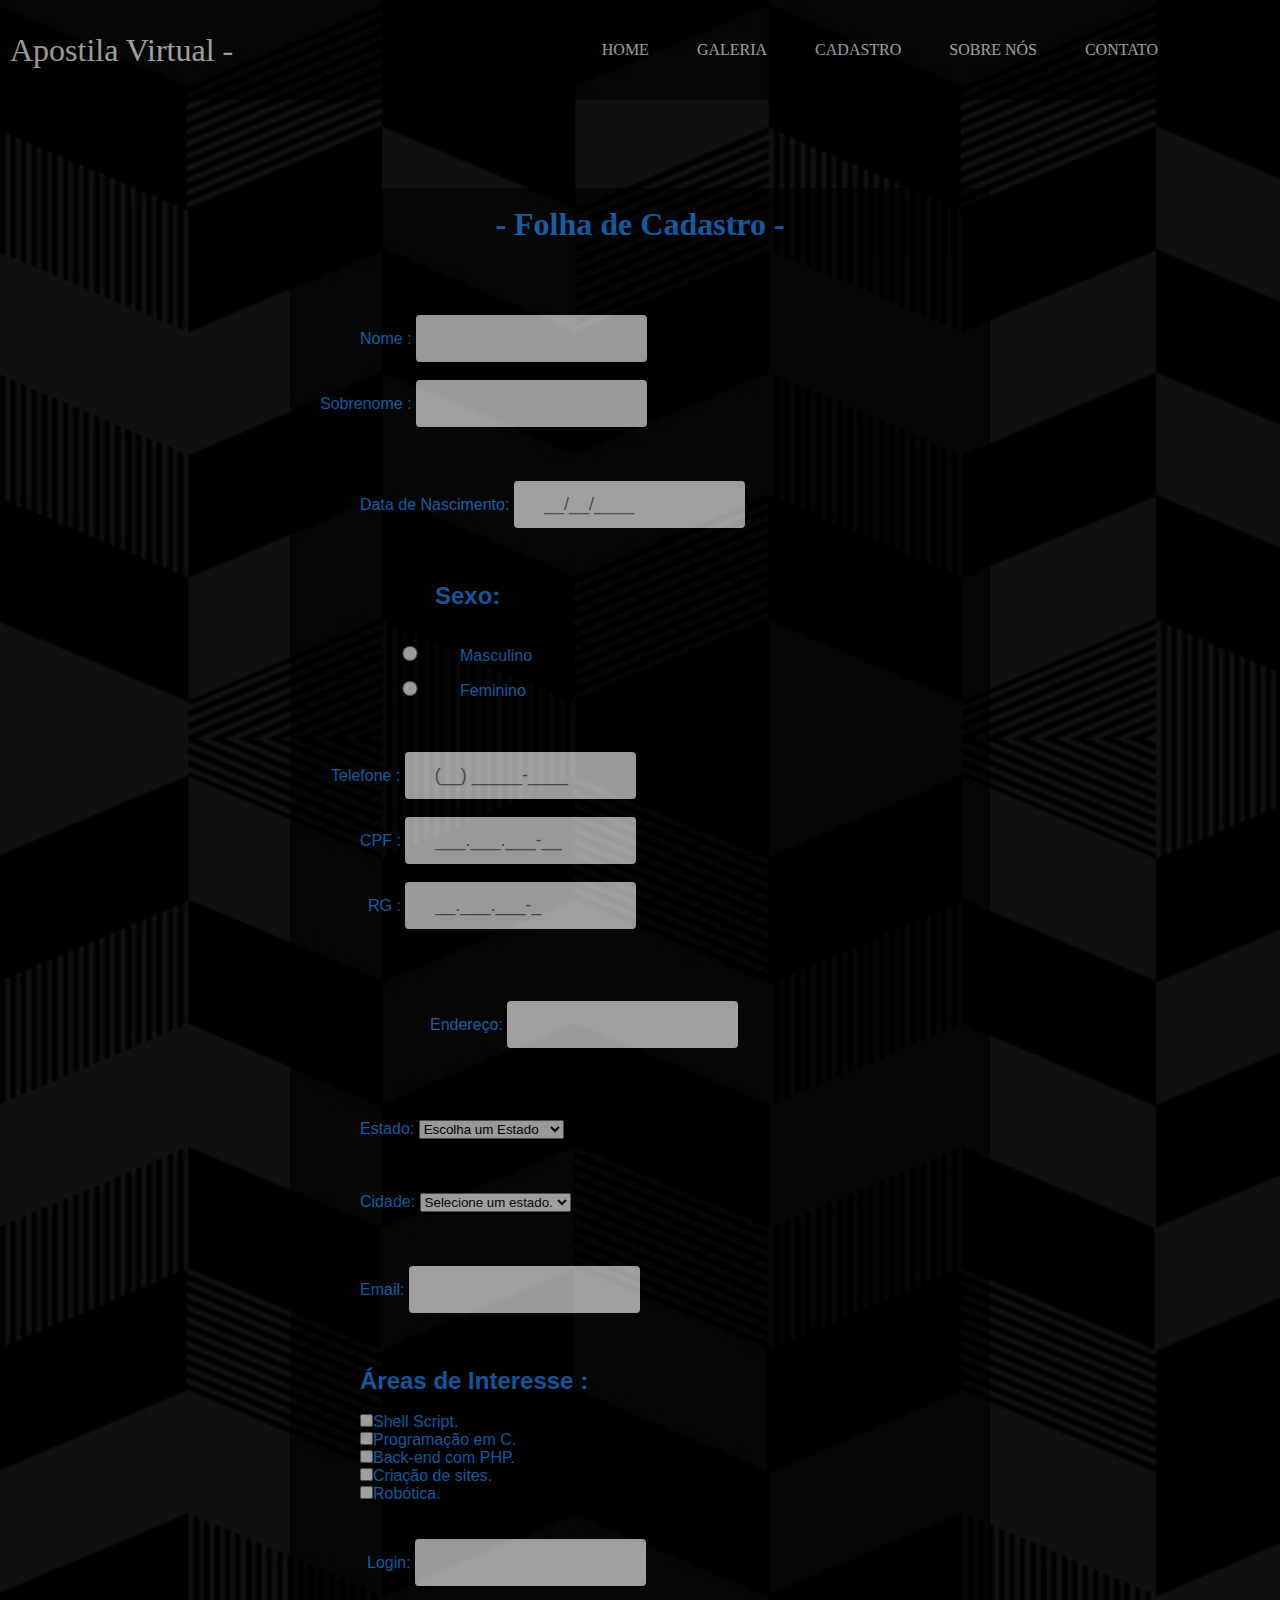
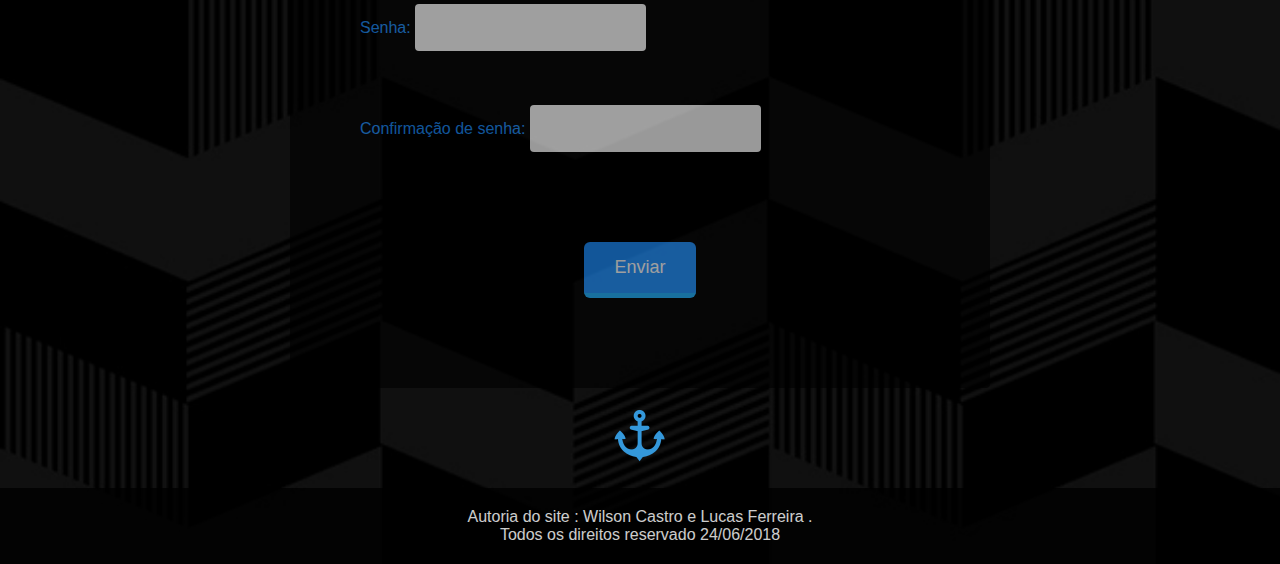
<file: pag/Cadastro.html>
<!DOCTYPE html>
<html>
  <head>
  	<meta charset="utf-8">
	<title>Apostila Virtual</title>
    <script src="../js/jquery/jquery-3.3.1.min.js"></script>
    <script src="../js/jquery/jquery.mask.min.js"></script>
    <script src="../js/mask.js"></script>
    <script src="../js/select.js"></script>
    <script src="../js/validar.js"></script>
    <link rel="shortcut icon" href="../img/favicon.png" type="image/x-jpg"/>
	<link href="../css/Cadastro.css" rel="stylesheet" type="text/css"/>
  </head>
  <body>

    <a name="ancora"></a>

       <!--====================Aqui declaro o menu====================-->


    <div id="menu1">
    <div id="menu2">
        <head><h1>Apostila Virtual - </h1></head>

    <ul>
        <li><a href="../index.html">HOME</a></li>
        <li><a href="Galeria.html">GALERIA</a></li>
        <li><a href="Cadastro.html">CADASTRO</a></li>
        <li><a href="Sobre Nós.html">SOBRE NÓS</a></li>
        <li><a href="#">CONTATO</a>
          <ul>
              <li><a href="Opiniao.html">&nbsp OPINIÃO</a></li>   
              <li><a href="#">&nbsp  WILSON </a></li>
              <li><a href="#">&nbsp &nbsp  LUCAS&nbsp  </a></li>
          </ul>
    </ul>
        
      </div>
    </div></br>

   <!--=======================Aqui termina o menu==========================-->


    <!--================== Aqui começa o formuladrio ======================-->


    <form id="form" onclick="validar()" method="post" action="../php/php.php">

      <div class="Cadastro"><br>
        
        <h1> - Folha de Cadastro - </h1>

      <br><br><br><br>
      
      <div id="textos">

       <label>Nome : </label>
         <input required="" type="text"  id="name" name="name"><br><div id="v_n"></div>


        <label style="margin-left: -40px;">Sobrenome :</label>
         <input required="" type="text" id="sname" name="sname"><br><div id="v_sn"></div><br><br>

        <label>Data de Nascimento:</label>
          <input required="" type="text"  id="date" name="date" placeholder="__/__/____"><br><br><br>

        <label ><h2 style="margin-left: 75px;">Sexo:</label></h2><br><br>

           <input required="" type="radio" name="sexo" value="Masculino.">Masculino<br>

            <input required="" type="radio" name="sexo" value="Feminino.">Feminino<br><br><br>


        <label style="margin-left: -29px;">Telefone : </label>
        <input required="" type="text"  id="phone" name="phone" placeholder="(__) _____-____"><BR>

        <label>CPF : </label>
          <input required="" type="text" id="cpf" name="cpf" placeholder="___.___.___-__" ><br><div id="v_cpf"></div>
        
        <label style="margin-left: 8px;">RG : </label>
          <input required="" type="text" id="rg" name="rg" placeholder="__.___.___-_"><br><br>
        
        <br><br><label style="padding-left: 70px;">Endereço:</label>
          <input required="" type="text" id="end" name="end"><br><div id="v_end"></div><br><br><br>
        
        <label>Estado:</label>
          <select required="" id="estado"  name="estado" onchange="select()"><br><br>

              <option value="0">Escolha um Estado</option>
              <option value="ac">Acre</option> 
              <option value="al">Alagoas</option> 
              <option value="am">Amazonas</option> 
              <option value="ap">Amapá</option> 
              <option value="ba">Bahia</option> 
              <option value="ce">Ceará</option> 
              <option value="df">Distrito Federal</option> 
              <option value="es">Espírito Santo</option> 
              <option value="go">Goiás</option> 
              <option value="ma">Maranhão</option> 
              <option value="mt">Mato Grosso</option> 
              <option value="ms">Mato Grosso do Sul</option> 
              <option value="mg">Minas Gerais</option> 
              <option value="pa">Pará</option> 
              <option value="pb">Paraíba</option> 
              <option value="pr">Paraná</option> 
              <option value="pe">Pernambuco</option> 
              <option value="pi">Piauí</option> 
              <option value="rj">Rio de Janeiro</option> 
              <option value="rn">Rio Grande do Norte</option> 
              <option value="ro">Rondônia</option> 
              <option value="rs">Rio Grande do Sul</option> 
              <option value="rr">Roraima</option> 
              <option value="sc">Santa Catarina</option> 
              <option value="se">Sergipe</option> 
              <option value="sp">São Paulo</option> 
              <option value="to">Tocantins</option> 
          </select><br><div id="v_est"></div><br><br>
<br>


        <label>Cidade:</label>
          <select id="cidade" name = "cidade" required="">
                <option value="0">Selecione um estado.</option>
         </select><br><div id="v_cid"></div><br><br><br>


        
        <label>Email:</label>
          <input required="" type="email" name = "email" id="email"><br><div id="v_email"></div><br><br>
       
        <label><h2>Áreas de Interesse : </h2></label><br>
          <input type="checkbox" name="area[]" value="Shell Script.">Shell Script.<br>
          <input type="checkbox" name="area[]" value="Programação em C.">Programação em C.<br>
          <input type="checkbox" name="area[]" value="Back-end com PHP.">Back-end com PHP.<br>
          <input type="checkbox" name="area[]" value="Criação de sites.">Criação de sites.<br>
          <input type="checkbox" name="area[]" value="Robótica.">Robótica.<br><br><br>
       
        <label style="margin-left: 7px;"> Login:</label>
          <input required="" type="text" name="login"><br>
        
        <label>Senha:</label>
         <input required="" type="password" id="senha" name="senha"><br><br><br>  
       
        <label>Confirmação de senha:</label>
         <input required="" type="password" id="confirms"><div id="v_s"></div>
         </div>

         <br><br><br><br>
         <center><input required="" type="submit" value="Enviar" class="botao"></center>

       

    </form>

  </div>
      <!--=================== Fim do Formulario ===================-->

   
      <br>

      <!--=========== Aqui começa a ancora ============-->
      
      <center><a href="#ancora" class="Ancora"><img src="../img/20.png"></a></center>
      <br>

      <!--============= Aqui termina a ancora ========-->

      <!--============= Aqui declaro o rodapé ========-->

    <div class="rodape">
       <p>Autoria do site : Wilson Castro  e Lucas Ferreira .
       <p>Todos os direitos reservado 24/06/2018</p>
    </div>

      <!--============= Aqui termina o rodapé =========-->



  </body>
</html>
</file>
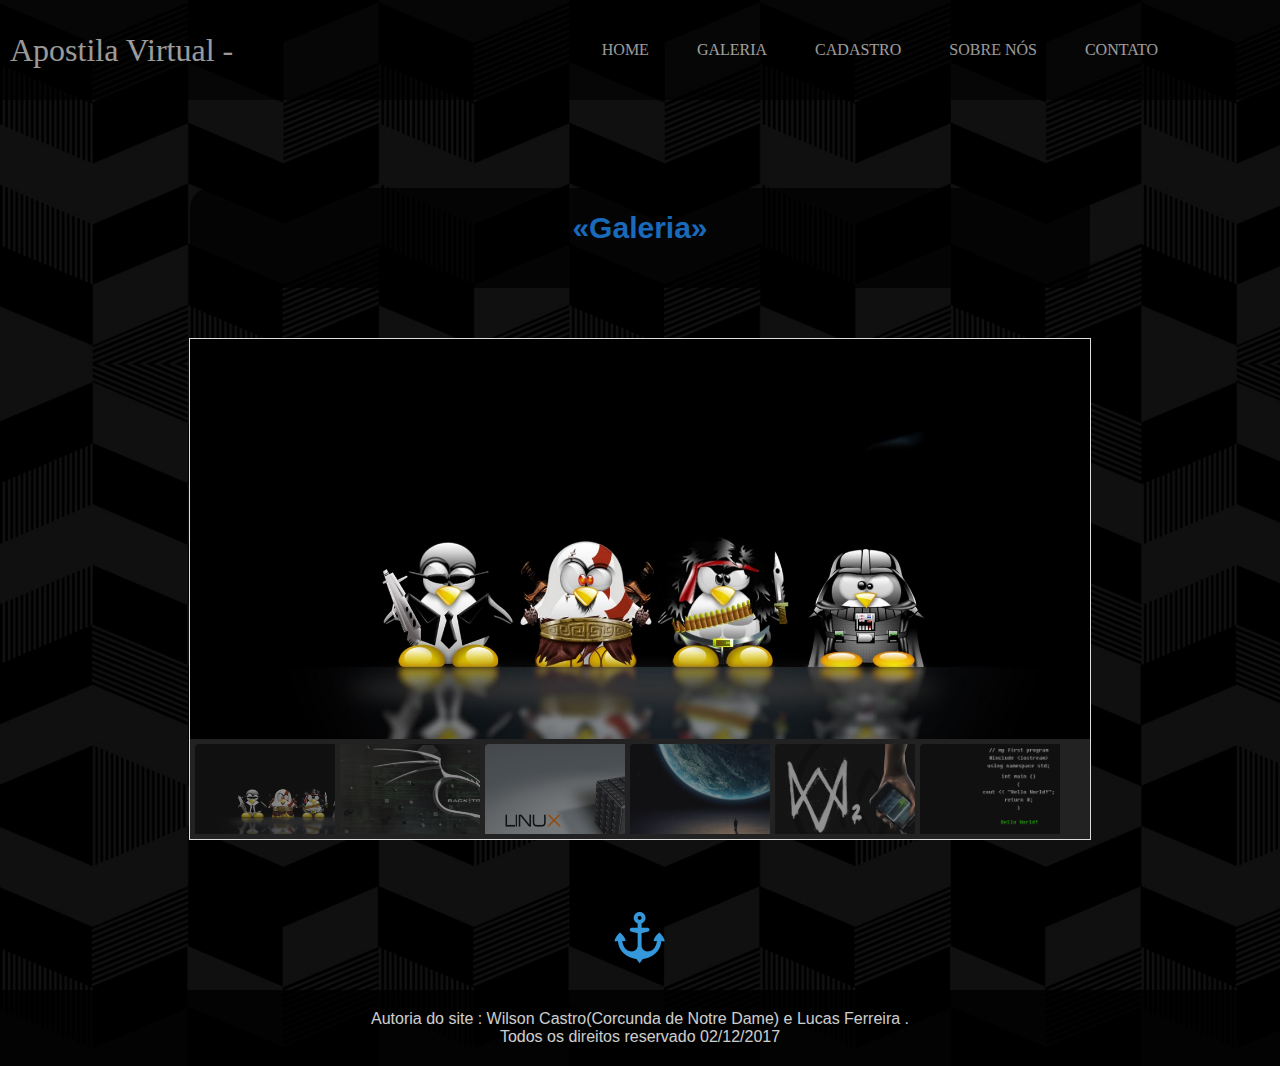
<file: pag/Galeria.html>
<!DOCTYPE html>
<html>
  <head>
  	<meta charset="utf-8">
	<title>Mundo SO</title>
  <script src="../js/jquery.js"></script>
  <link rel="shortcut icon" href="../img/Galeria/favicon.png" type="image/x-jpg"/>
	<link href="../css/Galeria.css" rel="stylesheet" type="text/css"/>
  </head>
  <body>
    <script type="text/javascript">
  $(function() {
    $('.imagem-pequena img').hover(function() {
      var imgSrc = $(this).attr('src');
      $('.imagem-grande img').attr('src', imgSrc);
    });
  });
  </script>

 <!--====================== Aqui acabo a função js do slidershow===========-->     


    <a name="ancora"></a>

      <!--==================== Aqui declaro o menu ====================-->

  	<div id="menu1">
    <div id="menu2">
        <head><h1>Apostila Virtual - </h1></head><!--======Texto do menu======-->

    <ul>
        <li><a href="../index.html">HOME</a></li>
        <li><a href="Galeria.html">GALERIA</a></li>
        <li><a href="Cadastro.html">CADASTRO</a></li>
        <li><a href="Sobre Nós.html">SOBRE NÓS</a></li>
        <li><a href="#">CONTATO</a>
          <ul>
              <li><a href="Opiniao.html">&nbsp OPINIÃO</a></li>   
              <li><a href="#">&nbsp  WILSON </a></li>
              <li><a href="#">&nbsp LUCAS</a></li>
          </ul>
    </ul>
        
      </div>
    </div>

    <!--======================= Aqui termina o menu ==========================-->


    </br>
    <!--======================= Aqui começa o conteudo =======================-->

      <div class="conteudo">
        
          <br>
          <center><h2>&#171;Galeria&#187;</h2></center>
          <br>
      </div>

<!--===========================Aqui começa o slideshow image =================-->
  <div id="Galeria-principal">
    <div class="imagem-grande">
      <img src="../img/Galeria/1.jpg" alt="">
    </div>

    <div class="imagem-pequena">
      <div class="img-holder">
        <img src="../img/Galeria/1.jpg" alt="">
      </div>

      <div class="img-holder">
        <img src="../img/Galeria/2.jpg" alt="">
      </div>

      <div class="img-holder">
        <img src="../img/Galeria/3.jpg" alt="">
      </div>

            <div class="img-holder">
        <img src="../img/Galeria/4.jpg" alt="">
      </div>

      <div class="img-holder">
        <img src="../img/Galeria/5.jpg" alt="">
      </div>

      <div class="img-holder">
        <img src="../img/Galeria/6.jpg" alt="">
      </div>


    </div>

  </div>

<!--===========================Aqui termina o slideshow image =================-->

    <!--======================= Aqui termina o conteudo =======================-->
    <br>

    <!--============ Aqui começa a ancora =========-->
      
      <center><a href="#ancora" class="Ancora"><img src="../img/20.png"></a></center>
      <br>

      <!--============= Aqui termina a ancora ============-->


      <!--================ Aqui declaro o rodapé ============-->

    <div class="rodape">
       <p>Autoria do site : Wilson Castro(Corcunda de Notre Dame) e Lucas Ferreira .
       <p>Todos os direitos reservado 02/12/2017</p>
    </div>

      <!--================= Aqui termina o rodapé ============-->


  </body>
</html>
</file>
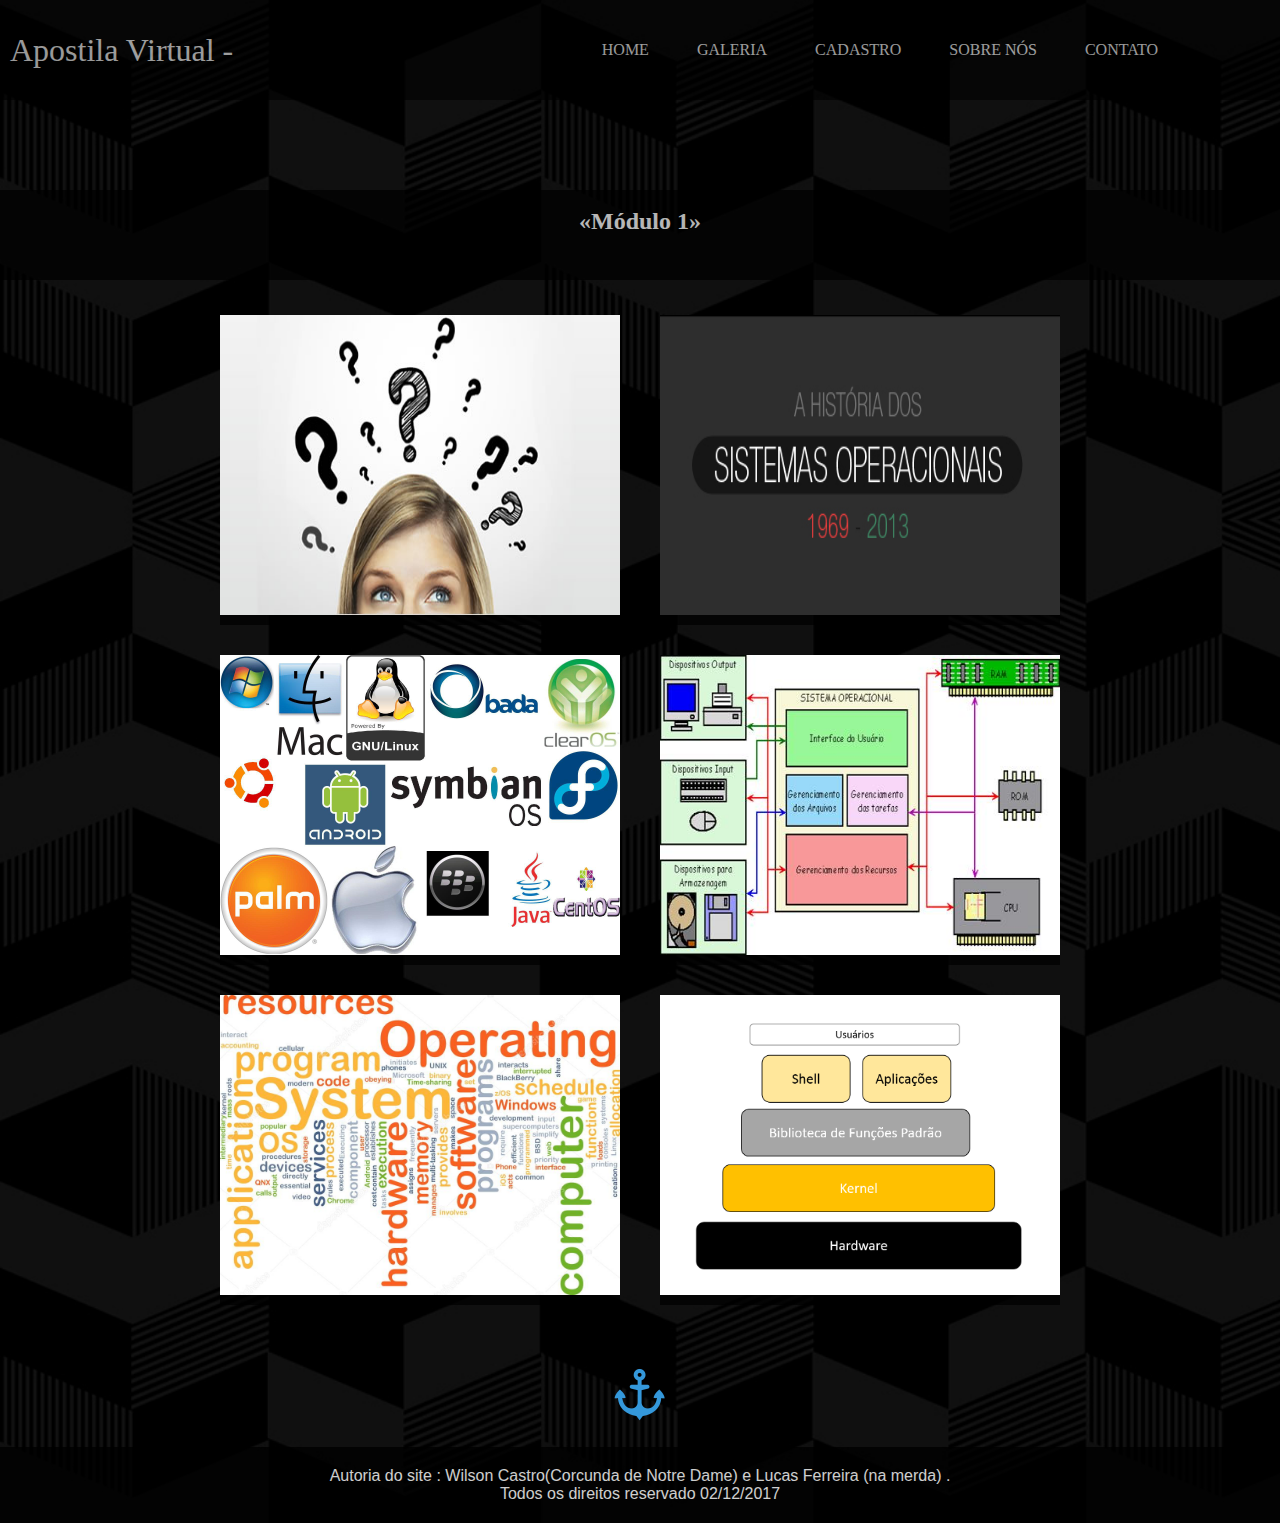
<file: pag/modulo1.html>
<!DOCTYPE html>
<html>
  <head>
  	<meta charset="utf-8">
	<title>Mundo SO</title>
  <link rel="shortcut icon" href="../img/favicon.png" type="image/x-jpg"/>
	<link href="../css/modulo.css" rel="stylesheet" type="text/css"/>
  </head>
  <body>

    <a name="ancora"></a>

      <!--====================Aqui declaro o menu====================-->

  	<div id="menu1">
    <div id="menu2">
        <head><h1>Apostila Virtual  -  </h1></head>

    <ul>
        <li><a href="../index.html">HOME</a></li>
        <li><a href="Galeria.html">GALERIA</a></li>
        <li><a href="Cadastro.html">CADASTRO</a></li>
        <li><a href="Sobre Nós.html">SOBRE NÓS</a></li>
        <li><a href="#">CONTATO</a>
          <ul>
              <li><a href="Opiniao.html">&nbsp OPINIÃO</a></li>   
              <li><a href="#">&nbsp  WILSON </a></li>
              <li><a href="#">LUCAS</a></li>
          </ul>
    </ul>
        
      </div>
    </div>

    <!--=======================Aqui termina o menu ==========================-->
<nav>
      <div class="conteudo"><br>
      <center><h2>&#171;Módulo 1&#187;</h2></center>
      </div>


    <!--===================== Aqui começa as imagens ==========================-->

    <div id="caixa"><!-- Aqui eu criei uma classe para o caixinnha da imagen -->

    <ul class="imagens">
      <li>
          <img src="../img/0.jpg" title="Oque é?">
          <div class="conteudo">
          <p class="nome">Oque é um SO</p>
          <p class="descricao">Sistema operacional(SO)? O que é isso?...</p>
          <a href="0.html" class="botao">Buscar Mais</a>
        </div>
      </li>
      <li>
        <img src="../img/1.jpg" title="Windows">
        <div class="conteudo">
          <p class="nome">Um pouco de história</p>
          <p class="descricao">Como em toda área do conhecimento, é interessante conhecer...</p>
          <a href="1.html" class="botao">Buscar Mais</a>
        </div>
      </li>
      <li>
        <img src="../img/2.jpg" title="SOs">
        <div class="conteudo">
          <p class="nome">Os Vários Tipos de SOs</p>
          <p class="descricao">Vários foram os Sistemas Operacionais lançados no mercado...</p>
          <a href="2.html" class="botao">Buscar Mais</a>
        </div>
      </li>
      <li>
        <img src="../img/3.jpg" title="funcoes">
        <div class="conteudo">
          <p class="nome">Funções de Um SO</p>
          <p class="descricao">Neste tópico iremos ver algumas destas principais funções...</p>
          <a href="3.html" class="botao">Buscar Mais</a>
        </div>
      </li>
     <li>
        <img src="../img/4.jpg" title="Victoria Falls">
        <div class="conteudo">
          <p class="nome">Principais Conceitos - SO</p>
          <p class="descricao">Veremos agora, uma parte do nosso estudo é que essencial...</p>
          <a href="4.html" class="botao">Buscar Mais</a>
        </div>
      </li>
      <li>

        <img src="../img/5.png" title="Rio Amazonas">
        <div class="conteudo">
          <p class="nome">Arquitetura de SOs</p>
          <p class="descricao">Várias são as estruturas conhecidas de Sistemas Operacionais...</p>
          <a href="5.html" class="botao">Buscar Mais</a>
        </div>
      </li>
      
      
    </ul>
    </div>

    <!--=================== Aqui termina as imagens ========================-->

   <!--==========================Aqui começa a ancora=========================-->
      
      <center><a href="#ancora" class="Ancora"><img src="../img/20.png"></a></center>
      <br>

    <!--=====================Aqui termina a ancora=============================-->

      <!--========================Aqui declaro o rodapé=========================-->

    <div class="rodape">
       <p>Autoria do site : Wilson Castro(Corcunda de Notre Dame) e Lucas Ferreira (na merda) .
       <p>Todos os direitos reservado 02/12/2017</p>
    </div>

      <!--========================Aqui termina o rodapé========================-->

</nav>

  </body>
</html>
</file>
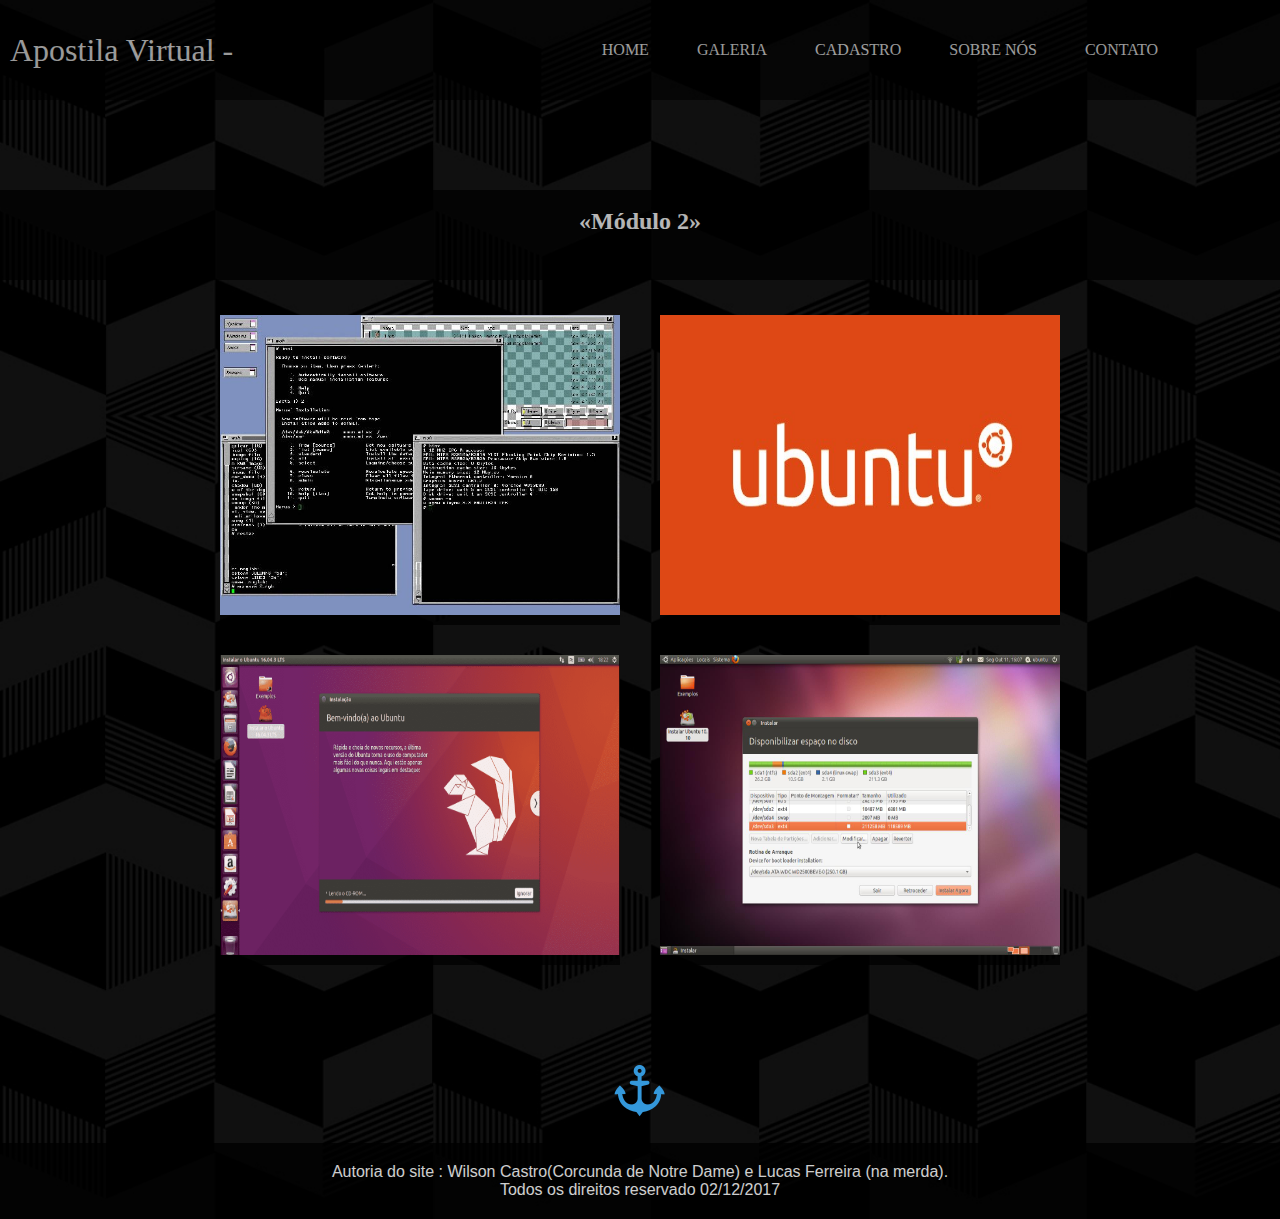
<file: pag/modulo2.html>
<!DOCTYPE html>
<html>
  <head>
  	<meta charset="utf-8">
	<title>Mundo SO</title>
  <link rel="shortcut icon" href="../img/favicon.png" type="image/x-jpg"/>
	<link href="../css/modulo.css" rel="stylesheet" type="text/css"/>
  </head>
  <body>

    <a name="ancora"></a>

      <!--====================Aqui declaro o menu====================-->

  	<div id="menu1">
    <div id="menu2">
        <head><h1>Apostila Virtual  -  </h1></head>

    <ul>
        <li><a href="../index.html">HOME</a></li>
        <li><a href="Galeria.html">GALERIA</a></li>
        <li><a href="Cadastro.html">CADASTRO</a></li>
        <li><a href="Sobre Nós.html">SOBRE NÓS</a></li>
        <li><a href="#">CONTATO</a>
          <ul>
              <li><a href="Opiniao.html">&nbsp OPINIÃO</a></li>   
              <li><a href="#">&nbsp  WILSON </a></li>
              <li><a href="#">LUCAS</a></li>
          </ul>
    </ul>
        
      </div>
    </div>

    <!--=======================Aqui termina o menu ==========================-->
<nav>
      <div class="conteudo"><br>
      <center><h2>&#171;Módulo 2&#187;</h2></center>
      </div>


    <!--===================== Aqui começa as imagens ==========================-->

    <div id="caixa"><!-- Aqui eu criei uma classe para o caixinnha da imagen -->

    <ul class="imagens">
      <li>
          <img src="../img/6.jpg" title="Vem no pc?">
          <div class="conteudo">
          <p class="nome">E o SO vem no computador?</p>
          <p class="descricao">como um Sistema Operacional é implantado em um computador?..</p>
          <a href="6.html" class="botao">Buscar Mais</a>
        </div>
      </li>
      <li>
        <img src="../img/7.jpg" title="Ubuntu">
        <div class="conteudo">
          <p class="nome">Um pouco sobre o Ubuntu</p>
          <p class="descricao">O Ubuntu é um sistema operativo, equivalente ao Windows...</p>
          <a href="7.html" class="botao">Buscar Mais</a>
        </div>
      </li>
      <li>
          <img src="../img/8.png" title="instalar">
          <div class="conteudo">
          <p class="nome">Instalando Ubuntu</p>
          <p class="descricao">Veja como é simples instalar...</p>
          <a href="8.html" class="botao">Buscar Mais</a>
        </div>
      </li>
      <li>
        <img src="../img/9.jpg" title="particionar">
        <div class="conteudo">
          <p class="nome">Como criar partições -Ubuntu</p>
          <p class="descricao"> Este processo, é simples,onde precisamos apenas...</p>
          <a href="9.html" class="botao">Buscar Mais</a>
        </div>
      </li>
      
    </ul>
    </div>

    <!--=================== Aqui termina as imagens ========================-->

   <!--==========================Aqui começa a ancora=========================-->
      <br><br>
      <center><a href="#ancora" class="Ancora"><img src="../img/20.png"></a></center>
      <br>

    <!--=====================Aqui termina a ancora=============================-->

      <!--========================Aqui declaro o rodapé=========================-->

    <div class="rodape">
       <p>Autoria do site : Wilson Castro(Corcunda de Notre Dame) e Lucas Ferreira (na merda).
       <p>Todos os direitos reservado 02/12/2017</p>
    </div>

      <!--========================Aqui termina o rodapé========================-->

</nav>

  </body>
</html>
</file>
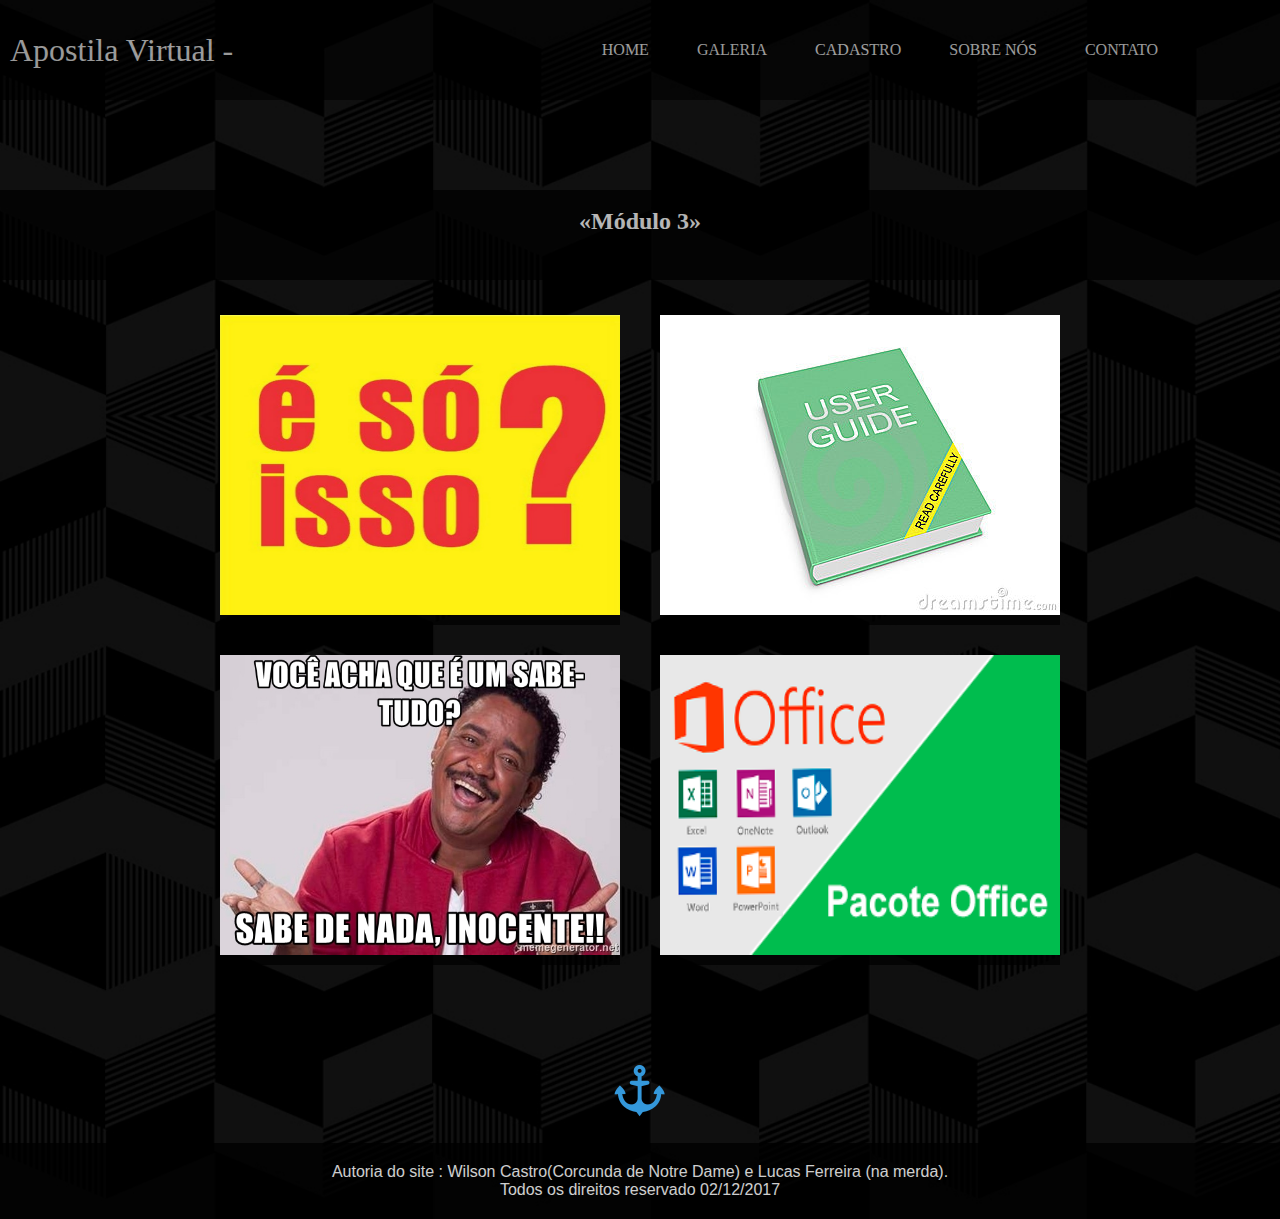
<file: pag/modulo3.html>
<!DOCTYPE html>
<html>
  <head>
  	<meta charset="utf-8">
	<title>Mundo SO</title>
  <link rel="shortcut icon" href="../img/favicon.png" type="image/x-jpg"/>
	<link href="../css/modulo.css" rel="stylesheet" type="text/css"/>
  </head>
  <body>

    <a name="ancora"></a>

      <!--====================Aqui declaro o menu====================-->

  	<div id="menu1">
    <div id="menu2">
        <head><h1>Apostila Virtual  -  </h1></head>

    <ul>
        <li><a href="../index.html">HOME</a></li>
        <li><a href="Galeria.html">GALERIA</a></li>
        <li><a href="Cadastro.html">CADASTRO</a></li>
        <li><a href="Sobre Nós.html">SOBRE NÓS</a></li>
        <li><a href="#">CONTATO</a>
          <ul>
              <li><a href="Opiniao.html">&nbsp OPINIÃO</a></li>   
              <li><a href="#">&nbsp  WILSON </a></li>
              <li><a href="#">LUCAS</a></li>
          </ul>
    </ul>
        
      </div>
    </div>

    <!--=======================Aqui termina o menu ==========================-->
<nav>
      <div class="conteudo"><br>
      <center><h2>&#171;Módulo 3&#187;</h2></center>
      </div>


    <!--===================== Aqui começa as imagens ==========================-->

    <div id="caixa"><!-- Aqui eu criei uma classe para o caixinnha da imagen -->

    <ul class="imagens">
      <li>
          <img src="../img/10.jpg" title="so isso?">
          <div class="conteudo">
          <p class="nome">É só instalar?</p>
          <p class="descricao">É SÓ ISSO?</p>
          <a href="10.html" class="botao">Buscar Mais</a>
        </div>
      </li>
      <li>
        <img src="../img/11.jpg" title="Guia user">
        <div class="conteudo">
          <p class="nome">Guia Usuários</p>
          <p class="descricao">Tenha tudo sobre controle, leia o guia...</p>
          <a href="11.html" class="botao">Buscar Mais</a>
        </div>
      </li>
      <li>
          <img src="../img/12.jpg" title="all">
          <div class="conteudo">
          <p class="nome">Tudo sobre seu equipamento  </p>
          <p class="descricao">conheça identificação, marca e etc...</p>
          <a href="12.html" class="botao">Buscar Mais</a>
        </div>
      </li>
      <li>
        <img src="../img/13.png" title="Office">
        <div class="conteudo">
          <p class="nome">Pacotes do Microsoft®Office</p>
          <p class="descricao">Oque é e Como pode ser usado...</p>
          <a href="13.html" class="botao">Buscar Mais</a>
        </div>
      </li>
      
    </ul>
    </div>

    <!--=================== Aqui termina as imagens ========================-->

   <!--==========================Aqui começa a ancora=========================-->
      <br><br>
      <center><a href="#ancora" class="Ancora"><img src="../img/20.png"></a></center>
      <br>

    <!--=====================Aqui termina a ancora=============================-->

      <!--========================Aqui declaro o rodapé=========================-->

    <div class="rodape">
       <p>Autoria do site : Wilson Castro(Corcunda de Notre Dame) e Lucas Ferreira (na merda).
       <p>Todos os direitos reservado 02/12/2017</p>
    </div>

      <!--========================Aqui termina o rodapé========================-->

</nav>

  </body>
</html>
</file>
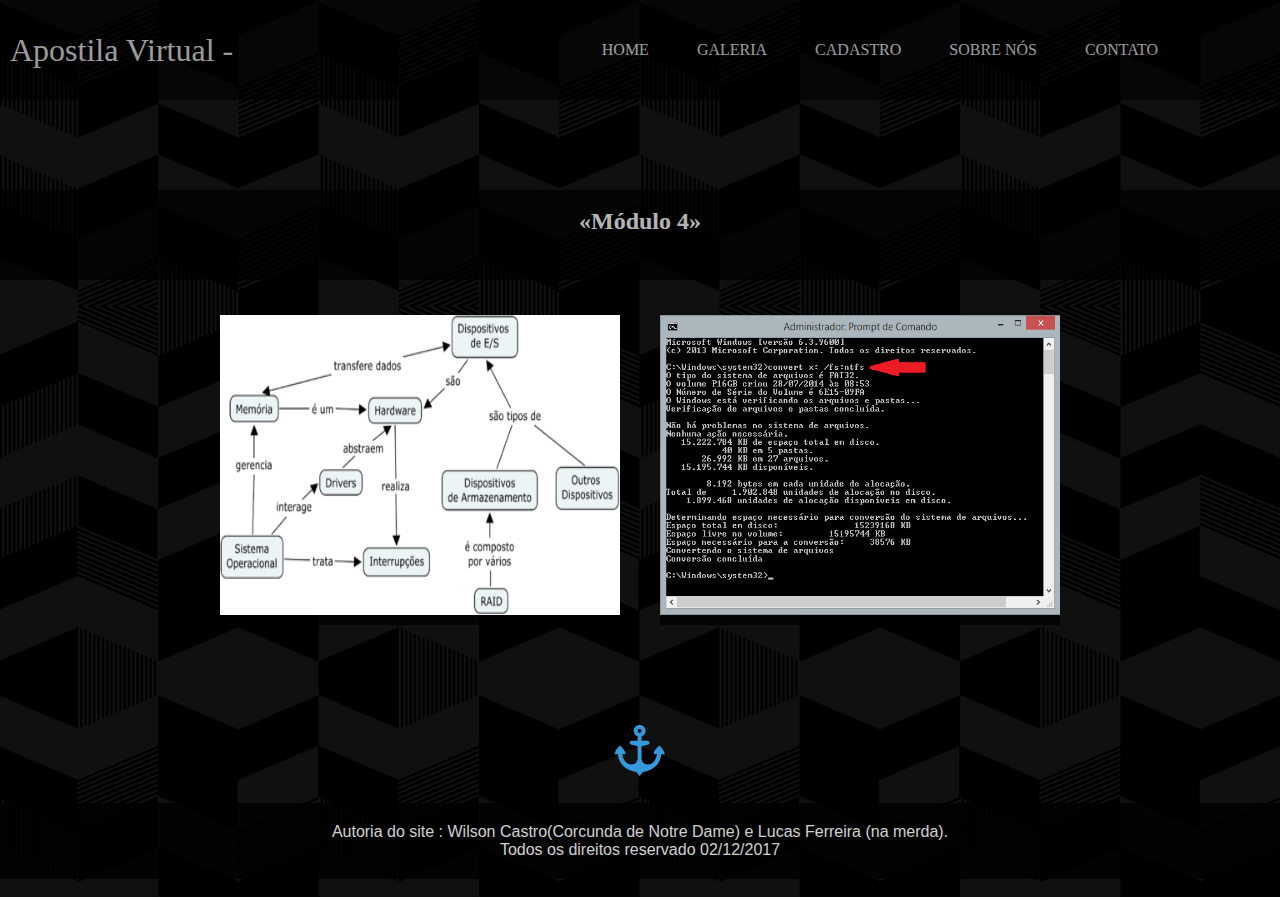
<file: pag/modulo4.html>
<!DOCTYPE html>
<html>
  <head>
  	<meta charset="utf-8">
	<title>Mundo SO</title>
  <link rel="shortcut icon" href="../img/favicon.png" type="image/x-jpg"/>
	<link href="../css/modulo.css" rel="stylesheet" type="text/css"/>
  </head>
  <body>

    <a name="ancora"></a>

      <!--====================Aqui declaro o menu====================-->

  	<div id="menu1">
    <div id="menu2">
        <head><h1>Apostila Virtual  -  </h1></head>

    <ul>
        <li><a href="../index.html">HOME</a></li>
        <li><a href="Galeria.html">GALERIA</a></li>
        <li><a href="Cadastro.html">CADASTRO</a></li>
        <li><a href="Sobre Nós.html">SOBRE NÓS</a></li>
        <li><a href="#">CONTATO</a>
          <ul>
              <li><a href="Opiniao.html">&nbsp OPINIÃO</a></li>   
              <li><a href="#">&nbsp  WILSON </a></li>
              <li><a href="#">LUCAS</a></li>
          </ul>
    </ul>
        
      </div>
    </div>

    <!--=======================Aqui termina o menu ==========================-->
<nav>
      <div class="conteudo"><br>
      <center><h2>&#171;Módulo 4&#187;</h2></center>
      </div>


    <!--===================== Aqui começa as imagens ==========================-->

    <div id="caixa"><!-- Aqui eu criei uma classe para o caixinnha da imagen -->

    <ul class="imagens">
      <li>
          <img src="../img/14.png" title="so isso?">
          <div class="conteudo">
          <p class="nome">Vamos às operações básicas</p>
          <p class="descricao">Veja Tudo que um SO  pode fazer.</p>
          <a href="14.html" class="botao">Buscar Mais</a>
        </div>
      </li>
      <li>
          <img src="../img/15.png" title="all">
          <div class="conteudo">
          <p class="nome">Trabalhando com discos</p>
          <p class="descricao">Entenda : conta, backup, desfragmentador e mais</p>
          <a href="15.html" class="botao">Buscar Mais</a>
        </div>
      </li>
      
    </ul>
    </div>

    <!--=================== Aqui termina as imagens ========================-->

   <!--==========================Aqui começa a ancora=========================-->
      <br><br>
      <center><a href="#ancora" class="Ancora"><img src="../img/20.png"></a></center>
      <br>

    <!--=====================Aqui termina a ancora=============================-->

      <!--========================Aqui declaro o rodapé=========================-->

    <div class="rodape">
       <p>Autoria do site : Wilson Castro(Corcunda de Notre Dame) e Lucas Ferreira (na merda).
       <p>Todos os direitos reservado 02/12/2017</p>
    </div>

      <!--========================Aqui termina o rodapé========================-->

</nav>

  </body>
</html>
</file>
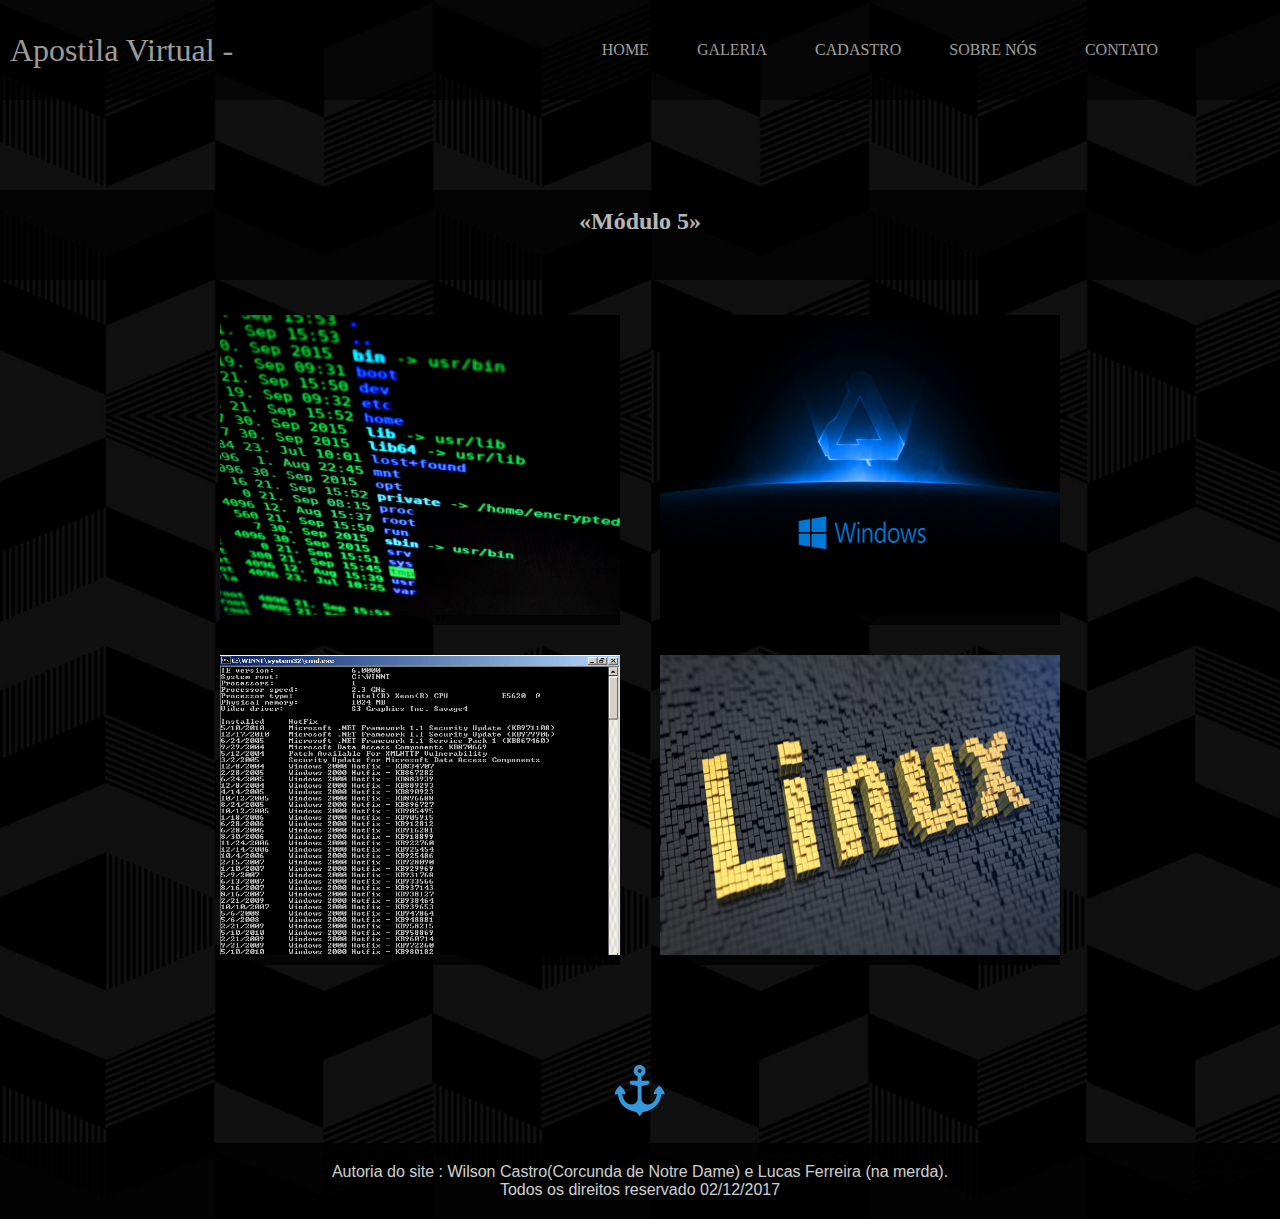
<file: pag/modulo5.html>
<!DOCTYPE html>
<html>
  <head>
  	<meta charset="utf-8">
	<title>Mundo SO</title>
  <link rel="shortcut icon" href="../img/favicon.png" type="image/x-jpg"/>
	<link href="../css/modulo.css" rel="stylesheet" type="text/css"/>
  </head>
  <body>

    <a name="ancora"></a>

      <!--====================Aqui declaro o menu====================-->

  	<div id="menu1">
    <div id="menu2">
        <head><h1>Apostila Virtual  -  </h1></head>

    <ul>
        <li><a href="../index.html">HOME</a></li>
        <li><a href="Galeria.html">GALERIA</a></li>
        <li><a href="Cadastro.html">CADASTRO</a></li>
        <li><a href="Sobre Nós.html">SOBRE NÓS</a></li>
        <li><a href="#">CONTATO</a>
          <ul>
              <li><a href="Opiniao.html">&nbsp OPINIÃO</a></li>   
              <li><a href="#">&nbsp  WILSON </a></li>
              <li><a href="#">LUCAS</a></li>
          </ul>
    </ul>
        
      </div>
    </div>

    <!--=======================Aqui termina o menu ==========================-->
<nav>
      <div class="conteudo"><br>
      <center><h2>&#171;Módulo 5&#187;</h2></center>
      </div>


    <!--===================== Aqui começa as imagens ==========================-->

    <div id="caixa"><!-- Aqui eu criei uma classe para o caixinnha da imagen -->

    <ul class="imagens">
      <li>
          <img src="../img/16.jpg" title="Mas oque é isso?">
          <div class="conteudo">
          <p class="nome">Modo Texto? E isto é SO?</p>
          <p class="descricao">Mas oque é isso???</p>
          <a href="16.html" class="botao">Buscar Mais</a>
        </div>
      </li>
      <li>
        <img src="../img/17.jpeg" title="Prompt">
        <div class="conteudo">
          <p class="nome">Windows</p>
          <p class="descricao">Prompt, comando e outras coisas...</p>
          <a href="17.html" class="botao">Buscar Mais</a>
        </div>
      </li>
      <li>
          <img src="../img/18.png" title="Comandos">
          <div class="conteudo">
          <p class="nome">Comandos-Gerenciamento </p>
          <p class="descricao">Comandos Gerenciamento de Arquivos e Diretórios.</p>
          <a href="18.html" class="botao">Buscar Mais</a>
        </div>
      </li>
      <li>
        <img src="../img/19.jpg" title="LINUX">
        <div class="conteudo">
          <p class="nome">LINUX</p>
          <p class="descricao">LINUX, open source</p>
          <a href="19.html" class="botao">Buscar Mais</a>
        </div>
      </li>
      
    </ul>
    </div>

    <!--=================== Aqui termina as imagens ========================-->

   <!--==========================Aqui começa a ancora=========================-->
      <br><br>
      <center><a href="#ancora" class="Ancora"><img src="../img/20.png"></a></center>
      <br>

    <!--=====================Aqui termina a ancora=============================-->

      <!--========================Aqui declaro o rodapé=========================-->

    <div class="rodape">
       <p>Autoria do site : Wilson Castro(Corcunda de Notre Dame) e Lucas Ferreira (na merda).
       <p>Todos os direitos reservado 02/12/2017</p>
    </div>

      <!--========================Aqui termina o rodapé========================-->

</nav>

  </body>
</html>
</file>
<file: css/Home.css>
*{
	padding:0;
	margin: 0;

}			
body{
		
	background-image: url("../img/21.jpg");
	background-repeat: no-repeat;
	background-size: cover;/*===============Para se estender a pagina toda==================*/
	
	}

/*============================Aqui começa o menu*=================================*/


h1{
	font-family:'Fonte h1';/*======== Chamei para fzr o texto que está no menu =============*/
}


#menu1{
	text-align: center;
	width: 100%;/*================ Largura do menu ===========*/
	height: 100px;/*==	============ Altura do menu  ============*/
}

#menu2{
	background: black; /*===== Cor de Fundo =========*/
	height: 100px;
	width: 100%;
	opacity: 0.6;
	filter: alpha (opacity = 60);/*===== para n precisar colocar nas 3 divs =====*/
	line-height: 100px;/*===== Altura venticalmente====*/

}

#menu2 h1{/*========== Se referir ao texto do menu ========*/
	float: left;
	font-weight: 400;
	color: white;
	cursor: pointer;/*=== Inutil ====*/
	margin-left: 10px;/*==== Margin da ponta esquerda ===*/

}

#menu2 ul{/*======== Se referir ao conteudo do menu ul ======*/
	float: right;
	position: relative;
	margin-right: 100px;
	line-height: 55px;

}

#menu2 ul li{
	list-style-type: none;
	display: inline-block;/*== = horizontalmente  ====*/
}

#menu2 ul li a{
	padding: 22px;/*=== distancia entre cada um ===*/
	text-decoration: none;
	color: white;
	display:block;/*=== layout em bloco===*/
	transition: all 0.5s;
}

#menu2 ul li:hover{
	background: #1E90FF;
	transition: all 0.5s;
}

#menu2 ul li ul li a:hover{
	background: #1E90FF;
	transition: all 0.5s;/*==== Animção do hover, tempo de dele transição======*/
}

#menu2 ul li:hover ul {
	display: block;/*===== faz o bloco do sub menu ficar bloquedo com a animação do houver====*/
}

#menu2 ul ul {/*============ controlar animação do sub menu =====*/

	display: none;/*==== Animção do sub permanente ===*/
	width: 120px;
	position: absolute;
}

#menu2 ul li ul{/*======== Fundo do sub menu ========*/
	background:black;
}

#menu2 ul li ul:hover{
	background: black;/* ======= Fundo do sub quando hover ====*/
	transition: all 0.20s;/*=======Animação do hover=========*/

}

/*============================== Aqui termina o menu=========================*/


/*========================== Apresentação e conteudo =======================*/



.conteudo{
	font-family:  Arial , Helvetica , sans-serif;/*==== sans-serif estilizacao que permite tirar as pontas das letras */
	color: #1E90FF;
	text-align:left;/*====== Alinhamento do texto dentro da caixa =========*/
	border-radius: 20px;/*====== Define arredondamento das bordas =========*/
	background-color: black;
	opacity: .6;
	font-size: 25px;
	margin: 0 auto;
	margin-top:70px;
	width:560px;
	height:400px;
	text-decoration: none;

}

.conteudo a{text-decoration: none;color: #1E90FF;padding: 10px;}.conteudo li{padding: 5px;}

a:hover{
	text-decoration: #1E90FF;
}

/*========================= Aqui acaba o espaço do conteudo ===================*/


/*=================== Aqui começa o Rodapé ============*/

.rodape {
	position: bottom;
	background: black;
    padding: 20px;
	opacity: .8;}

.rodape p { 
	text-align: center;
	color: white;
	font-family: Arial;
}

/*===================== Aqui acaba o rodapé =============*/
</file>
<file: css/textos.css>
*{
	padding:0;
	margin: 0;

}

body{
	
	background-image: url("../img/21.jpg");
	background-repeat: no-repeat;
	background-size: cover;
	
	
}



/*========Aqui começa o menu*=======*/


h1{
	font-family:'Fonte h1';
}

#menu1{
	text-align: center;
	width: 100%;
	height: 100px;
}
#menu2{
	background: black;
	height: 100px;
	width: 100%;
	opacity: 0.6;
	/*filter: alpha (opacity = 60);*/
	line-height: 100px;

}
#menu2 h1{
	float: left;
	font-weight: 400;
	color: white;
	cursor: pointer;
	margin-left: 10px;

}

#menu2 ul{
	float: right;
	position: relative;
	margin-right: 100px;
	line-height: 55px;

}

#menu2 ul li{
	list-style-type: none;
	display: inline-block;
}

#menu2 ul li a{
	padding: 22px;
	text-decoration: none;
	color: white;
	display: block;

}

#menu2 ul li:hover{
	background: #1E90FF;
	transition: all 0.40s;
}

#menu2 ul li ul li a:hover{
	background: #1E90FF;
	transition: all 0.40s;
}

#menu2 ul li:hover ul {
	display: block;
}

#menu2 ul ul {
	display: none;
	width: 120px;
	position: absolute;
}

#menu2 ul li ul{
	background:black;
}

#menu2 ul li ul:hover{
	background: black;
	transition: all 0.40s;

}


/*=========Aqui termina o menu============*/


/*=======Aqui começa o conteudo =========*/

.conteudo{
	font-family:  Arial , Helvetica , sans-serif;
	color: #1E90FF;
	text-align: center;

	border-radius: 20px;
	background-color: black;
	opacity: .7;
	font-size: 20px;
	margin: 0 auto;
	margin-top:70px;
	width:900px;
	height:800px;

}

#u{
	color:white;

}
.conteudo p{
	padding-left: 20px;
	padding-right: 20px;
}
.conteudo li{
	text-align: left;
	padding-left: 200px;
	padding-top:5px;
}
.imagens {
    display: block;
    width: 500px;
    list-style: none;
}

p{
	font-size: 24px;
}

.botao{
    text-decoration: none;/*=== Retirei a linha de decoracao  ===*/
    color:#fff;
    position: relative;/*=== Posição movel ao cursor ===*/
    float: center;
    padding: 3px 10px;
    background:#1E90FF;
    font-family: "Arial", sans-serif;
    border-radius: 2px;/*=== espeçura da borda ===*/
    margin: 10px;
}
/*============Aqui acaba o conteudo=========*/


/*=======Aqui começa o Rodapé=============*/

.rodape {
	background: black;
    padding: 20px;
	opacity: .8;}

.rodape p { 
	text-align: center;
	color: white;
	font-family: Arial;
}

/*==========Aqui acaba o rodape===========*/
</file>
<file: css/txt1.css>
*{
	padding:0;
	margin: 0;

}

body{
	
	background-color: #3a3838;
	background-repeat: no-repeat;
	background-size: cover;
	
	
}



/*========Aqui começa o menu*=======*/


h1{
	font-family:'Fonte h1';
}

#menu1{
	text-align: center;
	width: 100%;
	height: 100px;
}
#menu2{
	background: black;
	height: 100px;
	width: 100%;
	opacity: 0.6;
	/*filter: alpha (opacity = 60);*/
	line-height: 100px;

}
#menu2 h1{
	float: left;
	font-weight: 400;
	color: white;
	cursor: pointer;
	margin-left: 10px;

}

#menu2 ul{
	float: right;
	position: relative;
	margin-right: 100px;
	line-height: 55px;

}

#menu2 ul li{
	list-style-type: none;
	display: inline-block;
}

#menu2 ul li a{
	padding: 22px;
	text-decoration: none;
	color: white;
	display: block;

}

#menu2 ul li:hover{
	background: #1E90FF;
	transition: all 0.40s;
}

#menu2 ul li ul li a:hover{
	background: #1E90FF;
	transition: all 0.40s;
}

#menu2 ul li:hover ul {
	display: block;
}

#menu2 ul ul {
	display: none;
	width: 120px;
	position: absolute;
}

#menu2 ul li ul{
	background:black;
}

#menu2 ul li ul:hover{
	background: black;
	transition: all 0.40s;

}


/*=========Aqui termina o menu============*/


/*=======Aqui começa o conteudo =========*/

.conteudo{
	font-family:  Arial , Helvetica , sans-serif;
	color: #1E90FF;
	text-align: center;

	border-radius: 20px;
	background-color: black;
	opacity: .7;
	font-size: 20px;
	margin: 0 auto;
	margin-top:70px;
	width:900px;
	height:11300px;

}

#u{
	color:white;

}
.conteudo p{
	padding-left: 20px;
	padding-right: 20px;
}
.conteudo li{
	text-align: left;
	padding-left: 200px;
	padding-top:5px;
}
.imagens {
    display: block;
    width: 500px;
    list-style: none;
}

p{
	font-size: 24px;
}

.botao{
    text-decoration: none;/*=== Retirei a linha de decoracao  ===*/
    color:#fff;
    position: relative;/*=== Posição movel ao cursor ===*/
    float: center;
    padding: 3px 10px;
    background:#1E90FF;
    font-family: "Arial", sans-serif;
    border-radius: 2px;/*=== espeçura da borda ===*/
    margin: 10px;
}
/*============Aqui acaba o conteudo=========*/


/*=======Aqui começa o Rodapé=============*/

.rodape {
	background: black;
    padding: 20px;
	opacity: .8;}

.rodape p { 
	text-align: center;
	color: white;
	font-family: Arial;
}

/*==========Aqui acaba o rodape===========*/
</file>
<file: css/Cadastro.css>
*{
	padding:0;
	margin: 0;

}

body{
	
	background-image: url("../img/21.jpg");
	background-repeat: no-repeat;
	background-size: cover;
	
	
}

/*============================Aqui começa o menu*=================================*/


h1{
	font-family:'Fonte h1';/*======== Chamei para fzr o texto que está no menu =============*/
}


#menu1{
	text-align: center;
	width: 100%;/*================ Largura do menu ===========*/
	height: 100px;/*============== Altura do menu  ============*/
}

#menu2{
	background: black; /*===== Cor de Fundo =========*/
	height: 100px;
	width: 100%;
	opacity: 0.6;
	filter: alpha (opacity = 60);/*===== para n precisar colocar nas 3 divs =====*/
	line-height: 100px;/*===== Altura venticalmente====*/

}

#menu2 h1{/*========== Se referir ao texto do menu ========*/
	float: left;
	font-weight: 400;
	color: white;
	cursor: pointer;/*=== Inutil ====*/
	margin-left: 10px;/*==== Margin da ponta esquerda ===*/

}

#menu2 ul{/*======== Se referir ao conteudo do menu ul ======*/
	float: right;
	position: relative;
	margin-right: 100px;
	line-height: 55px;

}

#menu2 ul li{
	list-style-type: none;
	display: inline-block;/*== = horizontalmente  ====*/
}

#menu2 ul li a{
	padding: 22px;/*=== distancia entre cada um ===*/
	text-decoration: none;
	color: white;
	display:block;/*=== layout em bloco===*/

}

#menu2 ul li:hover{
	background: #1E90FF;
	transition: all 0.40s;
}

#menu2 ul li ul li a:hover{
	background: #1E90FF;
	transition: all 0.30s;/*==== Animção do hover, tempo de dele transição======*/
}

#menu2 ul li:hover ul {
	display: block;/*===== faz o bloco do sub menu ficar bloquedo com a animação do houver====*/
}

#menu2 ul ul {/*============ controlar animação do sub menu =====*/

	display: none;/*==== Animção do sub permanente ===*/
	width: 120px;
	position: absolute;
}

#menu2 ul li ul{/*======== Fundo do sub menu ========*/
	background:black;
}

#menu2 ul li ul:hover{
	background: black;/* ======= Fundo do sub quando hover ====*/
	transition: all 0.40s;/*=======Animação do hover=========*/

}

/*============================== Aqui termina o menu =========================*/


/*==========================  Aqui começa o cadastro ========================*/


/*====== Estilizando o fundo do cadastro ========*/

.Cadastro{
	font-family:  Arial , Helvetica , sans-serif;
	color: #1E90FF;
	border-radius: 4px;/*====== Define arredondamento das bordas =========*/
	background-color: black;
	opacity: .6;
    margin: 0 auto;
    margin-top:70px;
	width:700px;
    height:1800px;

}

.Cadastro h1{
	text-align: center;
}

#textos{
	text-align: left;
	padding-left: 70px;
}

/*======= Fim da estilização do fundo do cadastro ========*/

/*====Estilizando as caixinhas====*/

.Cadastro input[type="password"]/*== Referindo a itens input do tipo senha ==*/ , input[type="text"]/*== Referindo a inputs do tipo texto*/,
select[name="estados-brasil"]/*== Me referindo ao select  com estado-brasil ==*/,
select[name="cidades-brasil"],input[type="email"]{
   
   	width:200px;/*==== Largura das caixinhas ======*/
   	height:45px;/*==== Altura das caixinhas =======*/
    padding: 1px;
    border: #000 2px solid;
    font-size: 18px;
    margin-bottom: 18px;/*==== Distancia de um para outro iten ===*/
    padding-left: 30px;
    border-radius: 4px;
    border: none;/*=== Retirei a borda reta(natural das caixinhas)*/

}

.Cadastro input[type="checkbox"]{
	padding-top: 5px;
	

}
.Cadastro input[type="radio"] /*== Me referi ao input do tipo radio ==*/{

	width:100px;/*==== Largura das caixinhas ======*/
   	height:15px;/*==== Altura das caixinhas =======*/
    padding: 1px;
    border: #000 2px solid;
    font-size: 20px;
    margin-bottom: 20px;/*==== Distancia de um para outro iten ===*/
    background-color:#fff;
    padding-left: 20px;
    border-radius: 4px;
    border: none;/*=== Retirei a borda reta(natural das caixinhas)*/


}

.data{
	padding: 1px;
	width:300px;/*==== Largura das caixinhas ======*/
	height:45px;/*==== Altura das caixinhas =======*/
	margin-bottom:20px;/*==== Distancia de um para outro iten ===*/
	border: #000 2px solid;
	font-size: 18px;
	background-color:#fff;
	border-radius: 4px;
	padding-left: 40px;
	border:none;/*=== Retirei a borda reta(natural das caixinhas)*/


}

/*========= Fim da estilização das caixinhas ========*/


/*============ Estilizacão do botão ===============*/


.botao{
 padding:15px 30px/*Esse 30px é largura*/;
 color:white;
 font-size: 18px; 	
 border-radius: 6px;
 background-color: #1E90FF;
 border:none;
 border-bottom:5px solid #1EB0FF;;
 cursor:pointer;/* muda o efeito do mouse em cima */
}


/*======== Fim da estilização dos botões ==========*/


/*===================== Aqui termina o Cadastro ====================*/

/*=================== Aqui começa o Rodapé ============*/

.rodape {
	background: black;
    padding: 20px;
	opacity: .8;}

.rodape p { 
	text-align: center;
	color: white;
	font-family: Arial;
}

/*===================== Aqui acaba o rodapé =============*/
</file>
<file: css/Galeria.css>
*{
	padding:0;
	margin: 0;

}

body{
	
	background-image: url("../img/21.jpg");
	background-repeat: no-repeat;
	background-size: cover;
	
	
}


/*============================Aqui começa o menu*=================================*/



h1{
	font-family:'Fonte h1';/*======== Chamei para fzr o texto que está no menu =============*/
}


#menu1{
	text-align: center;
	width: 100%;/*================ Largura do menu ===========*/
	height: 100px;/*============== Altura do menu  ============*/
}

#menu2{
	background: black; /*===== Cor de Fundo =========*/
	height: 100px;
	width: 100%;
	opacity: 0.6;
	filter: alpha (opacity = 60);/*===== para n precisar colocar nas 3 divs =====*/
	line-height: 100px;/*===== Altura venticalmente====*/

}

#menu2 h1{/*========== Se referir ao texto do menu ========*/
	float: left;
	font-weight: 400;
	color: white;
	cursor: pointer;/*=== Inutil ====*/
	margin-left: 10px;/*==== Margin da ponta esquerda ===*/

}

#menu2 ul{/*======== Se referir ao conteudo do menu ul ======*/
	float: right;
	position: relative;
	margin-right: 100px;
	line-height: 55px;

}

#menu2 ul li{
	list-style-type: none;
	display: inline-block;/*== = horizontalmente  ====*/
}

#menu2 ul li a{
	padding: 22px;/*=== distancia entre cada um ===*/
	text-decoration: none;
	color: white;
	display:block;/*=== layout em bloco===*/

}

#menu2 ul li:hover{
	background: #1E90FF;
	transition: all 0.40s;
}

#menu2 ul li ul li a:hover{
	background: #1E90FF;
	transition: all 0.30s;/*==== Animção do hover, tempo de dele transição======*/
}

#menu2 ul li:hover ul {
	display: block;/*===== faz o bloco do sub menu ficar bloquedo com a animação do houver====*/
}

#menu2 ul ul {/*============ controlar animação do sub menu =====*/

	display: none;/*==== Animção do sub permanente ===*/
	width: 120px;
	position: absolute;
}

#menu2 ul li ul{/*======== Fundo do sub menu ========*/
	background:black;
}

#menu2 ul li ul:hover{
	background: black;/* ======= Fundo do sub quando hover ====*/
	transition: all 0.40s;/*=======Animação do hover=========*/

}

/*============================== Aqui termina o menu =========================*/


/*======================== conteudo =======================*/

.conteudo{
	font-family:  Arial , Helvetica , sans-serif;/*==== sans-serif estilizacao que permite tirar as pontas das letras */
	color: #1E90FF;
	text-align: left;/*====== Alinhamento do texto dentro da caixa =========*/
	border-radius: 20px;/*====== Define arredondamento das bordas =========*/
	background-color: black;
	opacity: .7;
	font-size: 20px;
	margin: 0 auto;
	margin-top:70px;
	width:900px;
	height:100px;

}



/*========= Aqui comeca o slideshow imagens ============*/

#Galeria-principal{ 
  width: 900px; 
  height: 500px; 
  margin: 50px auto;
  background-color: #FFF;
  border: 1px solid #ddd;
}
#Galeria-principal .imagem-grande{ 
  width: 900px; 
  height: 400px; 
  overflow: hidden;
}
#Galeria-principal .imagem-grande img{
  max-width: 900px;
  height: auto;
}
#Galeria-principal .imagem-pequena{ 
  width: 900px; 
  height: 100px; 
  background-color: #222;
}
#Galeria-principal .imagem-pequena .img-holder{ 
  width: 140px; 
  height: 90px; 
  margin: 5px 0px 5px 5px;
  overflow: hidden;
  float: left;
}
#Galeria-principal .imagem-pequena img{ 
  max-width: 200px; 
  height: auto;
  opacity: .5;
  border-radius: 4px;
  -webkit-border-radius: 4px;
  -moz-border-radius: 4px;
  -o-border-radius: 4px;
}
#Galeria-principal .imagem-pequena img:hover{
  opacity: 1;
}

/*========= Aqui acaba o slideshow imagens =============*/


#u{/*===== Sublinhado dos nomes =======*/
	color:white;
} 

/*=================== Aqui começa o Rodapé ============*/

.rodape {
	background: black;
    padding: 20px;
	opacity: .8;}

.rodape p { 
	text-align: center;
	color: white;
	font-family: Arial;
}

/*===================== Aqui acaba o rodapé =============*/
</file>
<file: css/modulo.css>
*{
	padding:0;
	margin: 0;

}

body{
		
	background-image: url("../img/21.jpg");
	background-repeat: no-repeat;
	background-size: cover;/*===============Para se estender a pagina toda==================*/
	
	}

/
//*============================Aqui começa o menu*=================================*/


h1{
    font-family:'Fonte h1';/*======== Chamei para fzr o texto que está no menu =============*/
}


#menu1{
    text-align: center;
    width: 100%;/*================ Largura do menu ===========*/
    height: 100px;/*============== Altura do menu  ============*/
}

#menu2{
    background: black; /*===== Cor de Fundo =========*/
    height: 100px;
    width: 100%;
    opacity: 0.6;
    filter: alpha (opacity = 60);/*===== para n precisar colocar nas 3 divs =====*/
    line-height: 100px;/*===== Altura venticalmente====*/

}

#menu2 h1{/*========== Se referir ao texto do menu ========*/
    float: left;
    font-weight: 400;
    color: white;
    cursor: pointer;/*=== cursor do mouse ====*/
    margin-left: 10px;/*==== Margin da ponta esquerda ===*/

}

#menu2 ul{/*======== Se referir ao conteudo do menu ul ======*/
    float: right;
    position: relative;
    margin-right: 100px;
    line-height: 55px;

}

#menu2 ul li{
    list-style-type: none;
    display: inline-block;/*=== horizontalmente  ====*/
}

#menu2 ul li a{
    padding: 22px;/*=== distancia entre cada um ===*/
    text-decoration: none;
    color: white;
    display:block;/*=== layout em bloco===*/

}

#menu2 ul li:hover{
    background: #1E90FF;
    transition: all 0.40s;
}

#menu2 ul li ul li a:hover{
    background: #1E90FF;
    transition: all 0.30s;/*==== Animção do hover, tempo de dele transição======*/
}

#menu2 ul li:hover ul {
    display: block;/*===== faz o bloco do sub menu ficar bloquedo com a animação do houver====*/
}

#menu2 ul ul {/*============ controlar animação do sub menu =====*/

    display: none;/*==== Animção do sub permanente ===*/
    width: 120px;
    position: absolute;
}

#menu2 ul li ul{/*======== Fundo do sub menu ========*/
    background:black;
}

#menu2 ul li ul:hover{
    background: black;/* ======= Fundo do sub quando hover ====*/
    transition: all 0.40s;/*=======Animação do hover=========*/

}

/*============================== Aqui termina o menu=========================*/


/*=========Aqui começa a estilização da galeria======*/

#caixa {/*==== Se refere a imagen apenas ==*/
    width: 880px;/*== Tamanho da imagen ==*/
    height: auto;/*== Largura proporcional ==*/
    margin: 15px auto;/*== Margin da borda esquerda ==*/
    display: block;
    margin-bottom: 50px;/*== Distancia de cada ==*/
}

#caixa:after {/*== se refere a imagens depois da animacao ==*/
    display: block;
    content: '.';
    line-height: 0;
    visibility: hidden;
}

.imagens {
    display: block;
    width: 880px;
    list-style: none;/*== Retirar os efeitos tipo lista ==*/
}

.imagens li {/*== Se refere a lista toda ==*/
    position: relative;
    display: block;
    float: left;
    width: 400px;
    height: 300px;
    margin:20px;/*==  a margin da lista ==*/
    cursor: pointer;/*== Ajustando o layout quando passsar o mouse na  lista */
}


.imagens li img{/*=== Se refere apenas a imagens dentro da lista ===*/
    width: 100%;
    height: 100%;
    display: block;
    z-index: 800;
    position: absolute;/*== irá esconder o texto abaixo da imagen : a imagen irá cobrir o texto; ==*/
    transition:.5s;/*== Tempo que animação 0cx0vai ocorrer*/
}

.imagens li:hover image-rendering/*== Animação, acontece que quando passar o mouse o a imagen vai receber o atributo -80px,cancelando os atrinutos anteriores
 oque faz ela flutuar*/
 {
    margin-top:-80px;
}

.imagens li:hover img {
    margin-top:-80px;
}


.conteudo{/*== Irá criar um fundo para o texto abaixo da imagens ==*/
    opacity: .7;
    display: block;
    width: 100%;
    height: 90px;
    background-color:black;/*== Fundo do texto ==*/
    overflow: hidden;/*== texto escondido ==*/
    color: #fff;
    margin-top: 220px;
}

.conteudo p {/*== Irá criar um fundo para o texto abaixo da imagens ==*/

    display: block;
    color: #fff;
    position: relative;
    float: left;
    width: 250px;/*== Largura do fundo ==*/
    margin:10px;/*== Margin do texto ==*/
    margin-bottom: 0;/*== Margin vertical ==*/
    font-family: "Arial", sans-serif;
    text-indent: 10px;

}
.conteudo1 {/*== Irá criar um fundo para o texto abaixo da imagens ==*/
    opacity: .7;
    display: block;
    width: 100%;
    height: 80px;
    background-color:black;/*== Fundo do texto ==*/
    overflow: hidden;/*== texto escondido ==*/
    color: #fff;
}

.conteudo1 h2{/*== Irá criar um fundo para o texto abaixo da imagens ==*/

    display: block;
    color: #fff;    position: relative;
    float: center;
    width: 250px;/*== Largura do fundo ==*/
    margin:10px;/*== Margin do texto ==*/
    font-family: "Arial", sans-serif;
    text-indent: 10px;

}


.botao{
    display: block;
    text-decoration: none;/*=== Retirei a linha de decoracao  ===*/
    color:#fff;
    position: relative;/*=== Posição movel ao cursor ===*/
    float: right;
    padding: 3px 10px;
    background:#1E90FF;
    font-family: "Arial", sans-serif;
    border-radius: 2px;/*=== espeçura da borda ===*/
    margin: 10px;
}
.nome {
    font-size:18px;
}
.descricao {
    font-size: 12px;
}

/*========Aqui termina a estilização da galeria=========*/

/*=====Aqui começa o Rodapé=====*/

.rodape {
	background: black;
    padding: 20px;
	opacity: .8;}/*=== Transparencia do rodape ===*/

.rodape p { 
	text-align: center;
	color: white;/*=== coloração do texot===*/
	font-family: Arial;
}

nav{ margin-top: -130px; }
</file>
